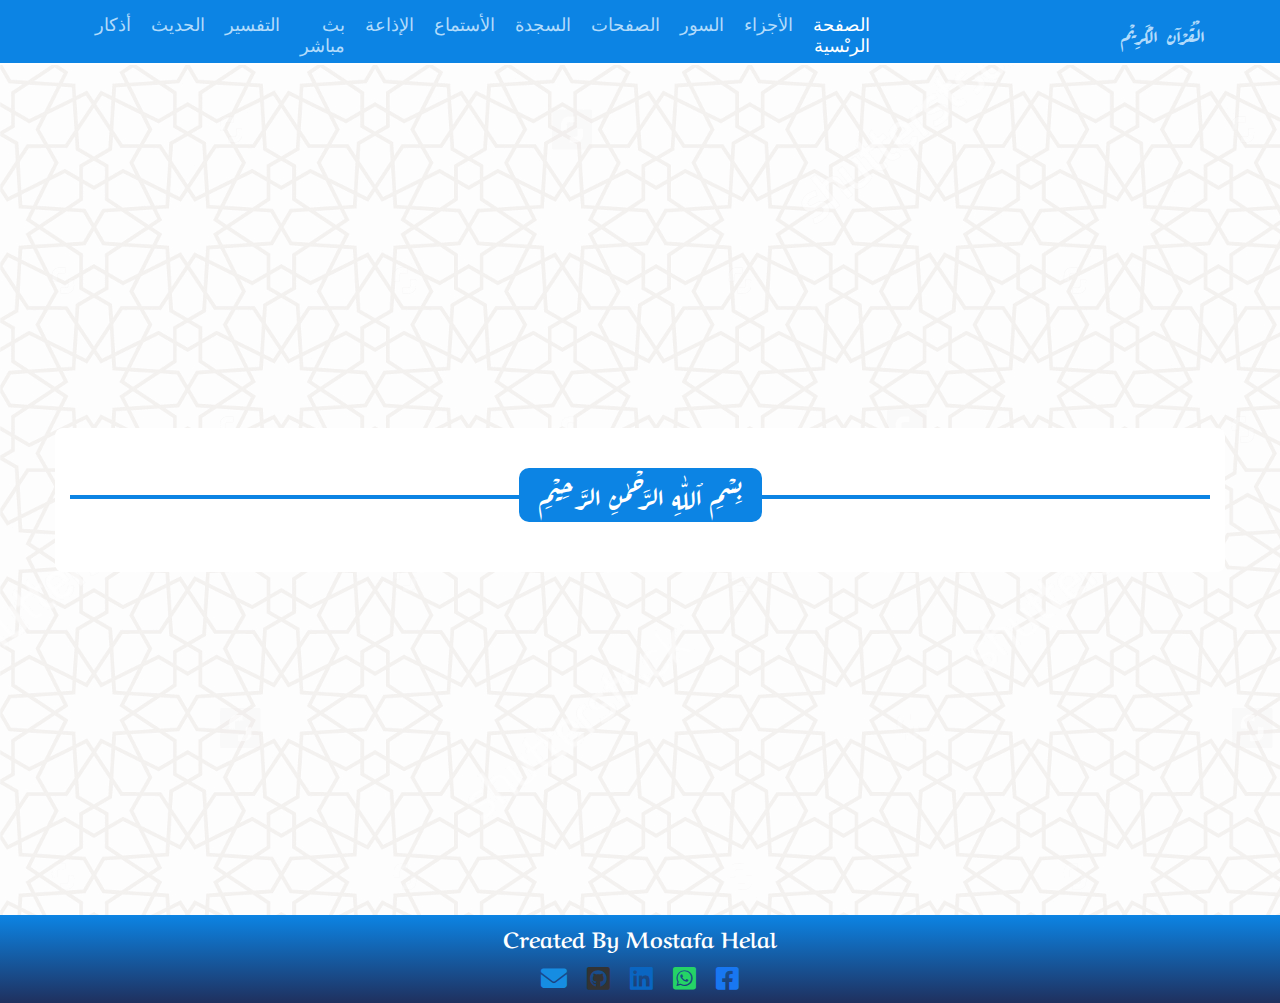
<file: index.html>
<!DOCTYPE html>
<html lang="en" dir="rtl">
<head>
    <meta charset="UTF-8">
    <meta name="viewport" content="width=device-width, initial-scale=1.0">
    <title>Islamic Website</title>
    <link rel="icon" href="Images/faviconLogo.jpg">
    <!-- Render all Elemnets -->
    <link rel="stylesheet" href="CSS/normalize.css">
    <!-- Font Awesome File -->
    <link rel="stylesheet" href="CSS/all.min.css">
    <!-- Css File -->
    <link rel="stylesheet" href="CSS/main.css">
</head>
<body>
    <div class="header">
        <div class="container">
            <a href="#" class="heading">الْقُرْآن الْكَرِيْم</a>
            <div class="nav_links">
                <button class="toggler">
                    <span></span>
                    <span></span>
                    <span></span>
                </button>
                <ul class="links">
                    <li><a href="index.html" class="active">الصفحة الرىْسية</a></li>
                    <li><a href="juz.html">الأجزاء</a></li>
                    <li><a href="surahs.html">السور</a></li>
                    <li><a href="pages.html">الصفحات</a></li>
                    <li><a href="sajda.html">السجدة</a></li>
                    <li><a href="listening.html">الأستماع</a></li>
                    <li><a href="radios.html">الإذاعة</a></li>
                    <li><a href="live.html">بث مباشر</a></li>
                    <li><a href="tafasir.html">التفسير</a></li>
                    <li><a href="hadaith.html">الحديث</a></li>
                    <li><a href="azkar.html">أذكار</a></li>
                </ul>
            </div>
        </div>    
    </div>
    <div class="landing">
        <div class="container">
            <div class="secHeading">
                <h2 class="heading">بِسْمِ ٱللّٰهِ الرَّحْمٰنِ الرَّحِيْمِ</h2>
            </div>
        </div>
    </div>
    <div class="footer">
        <p class="owner">Created By Mostafa Helal</p>
        <div class="social-links">
            <li><a href="https://www.facebook.com/mostafa.helal.5817300"><i class="fa-brands fa-square-facebook facebook"></i></a></li>
            <li><a href="https://wa.me/+201097500559"><i class="fa-brands fa-square-whatsapp whatsapp"></i></a></li>
            <li><a href="https://www.linkedin.com/in/mostafa-helal-b5a8631b8"><i class="fa-brands fa-linkedin linkedin"></i></a></li>
            <li><a href="https://github.com/MostafaHelal-CS"><i class="fa-brands fa-square-github github"></i></a></li>
            <li><a href="https://mailto:mostafahelal435@gmail.com"><i class="fa-solid fa-envelope mail"></i></a></li>
        </div>
    </div>
    <button id="scrollToTop"><i class="fa-solid fa-up-long"></i></button>
    <!-- Main javascript file -->
    <script src="JS/main.js"></script>
</body>
</html>
</file>
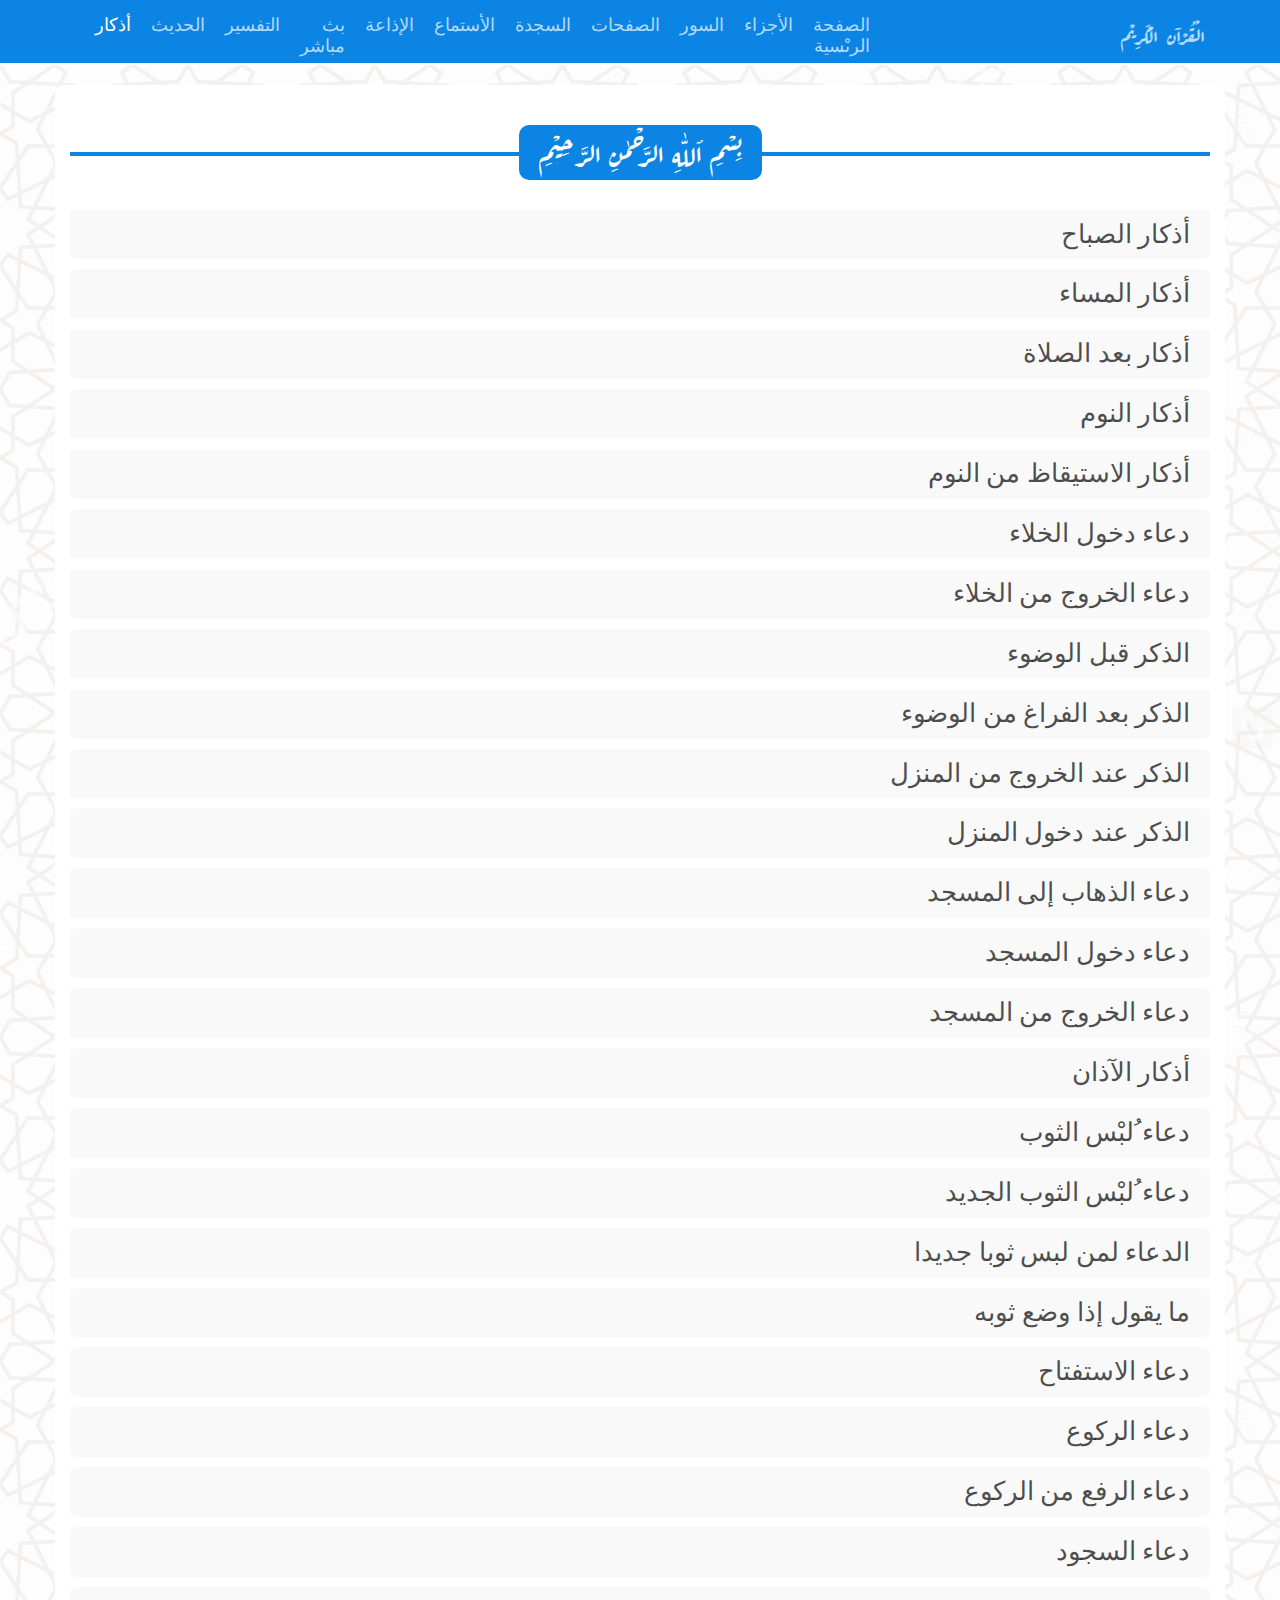
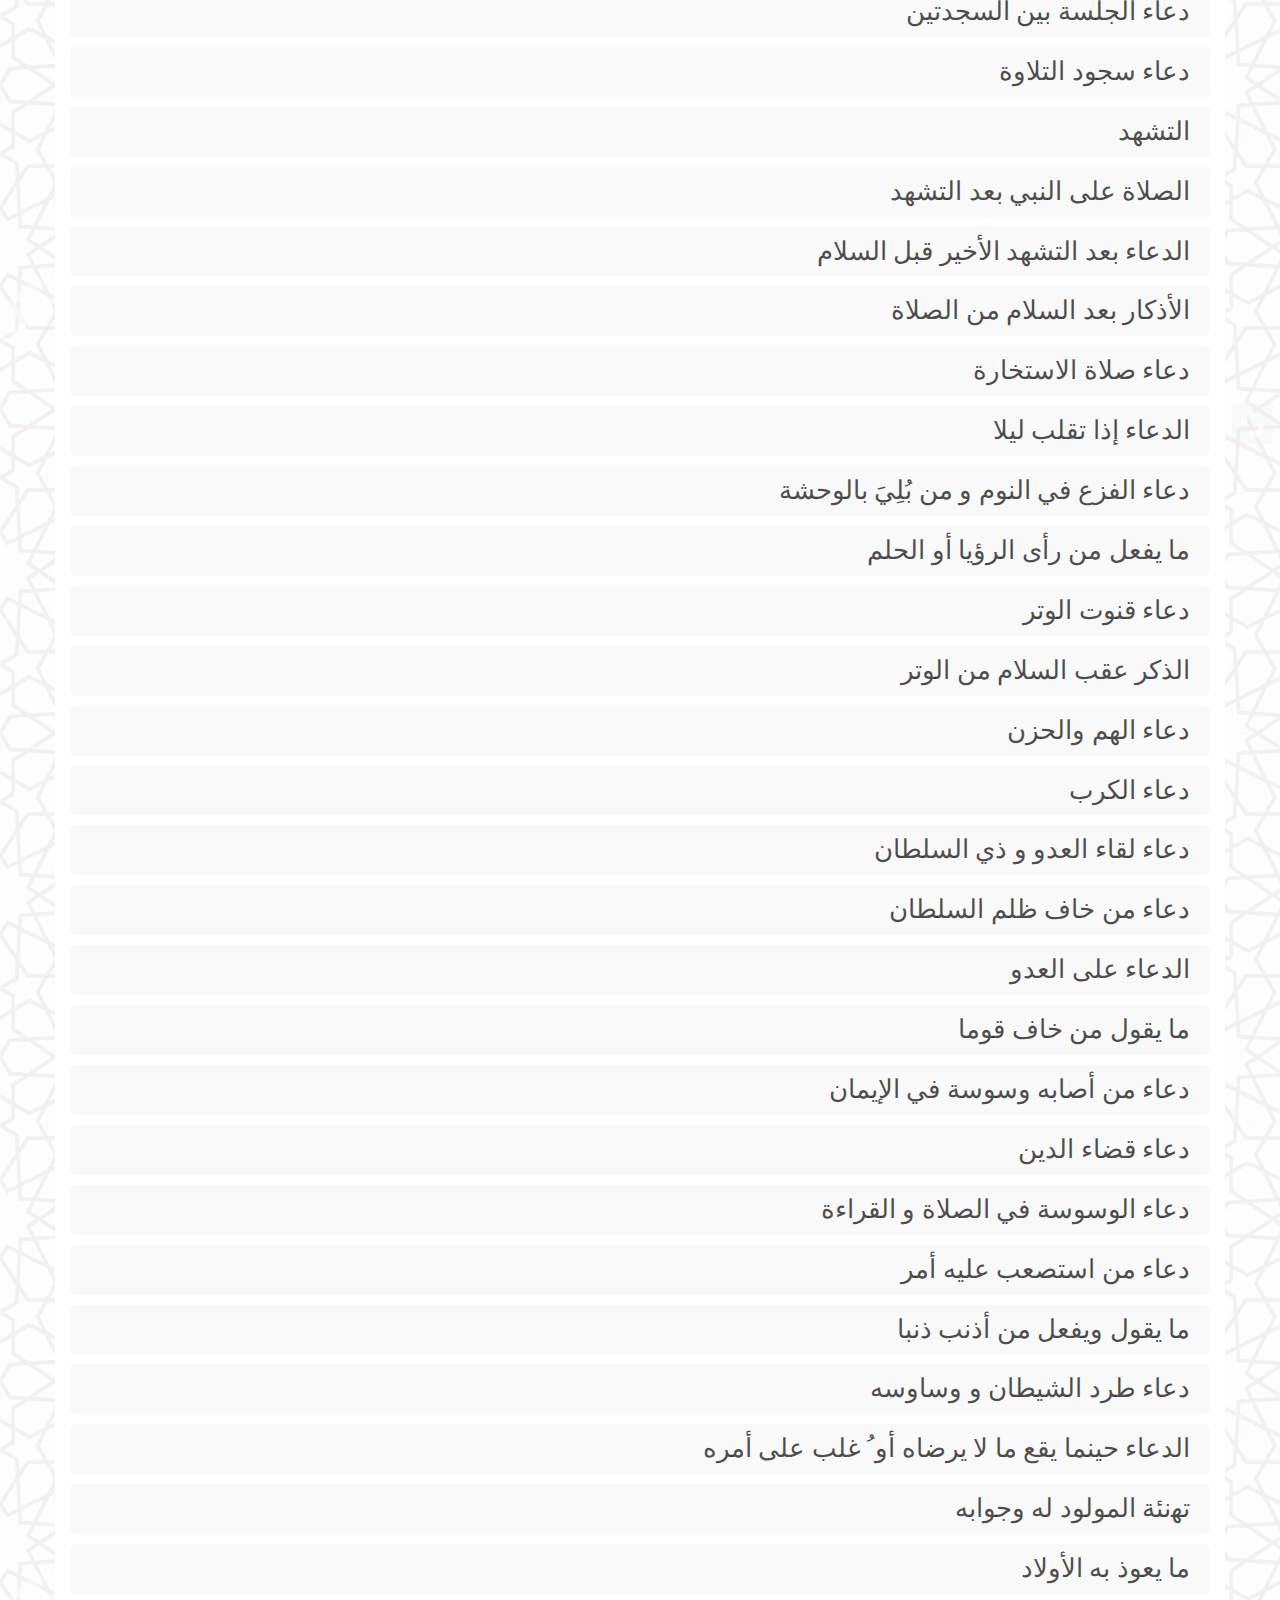
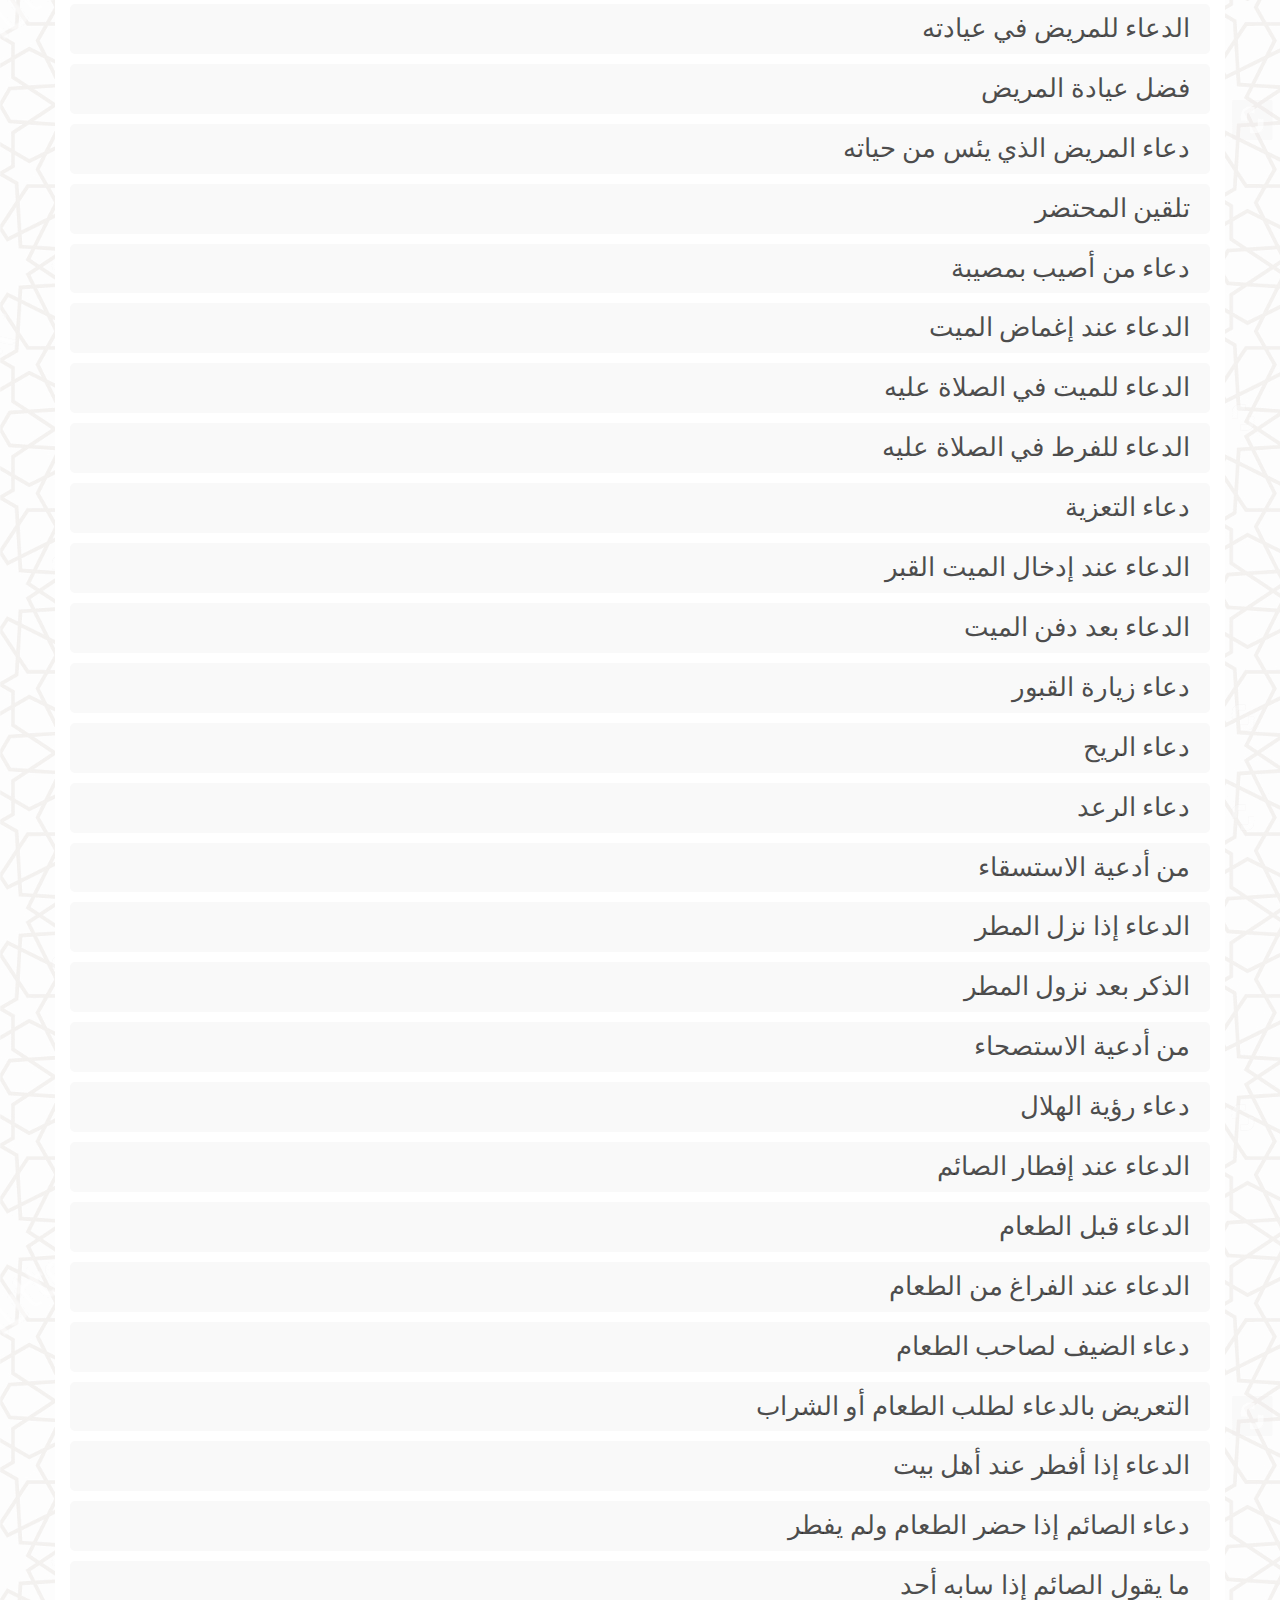
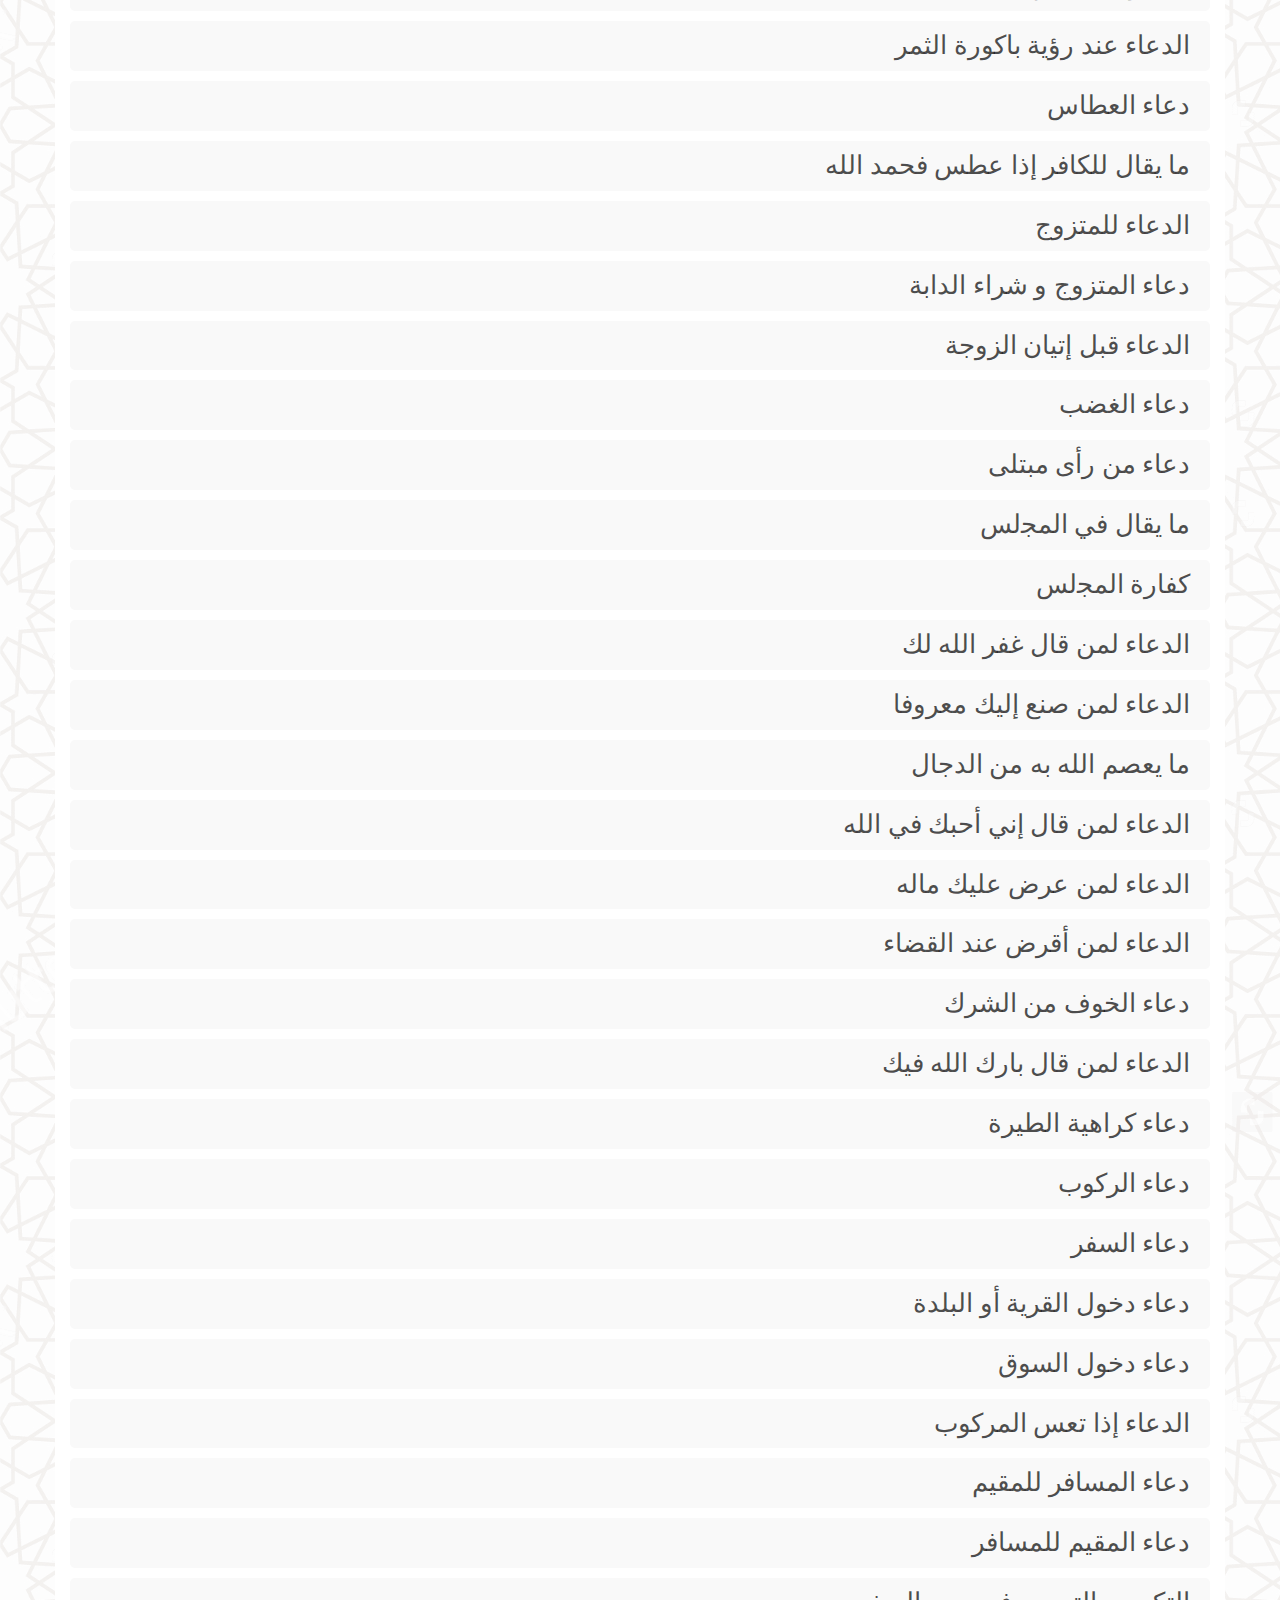
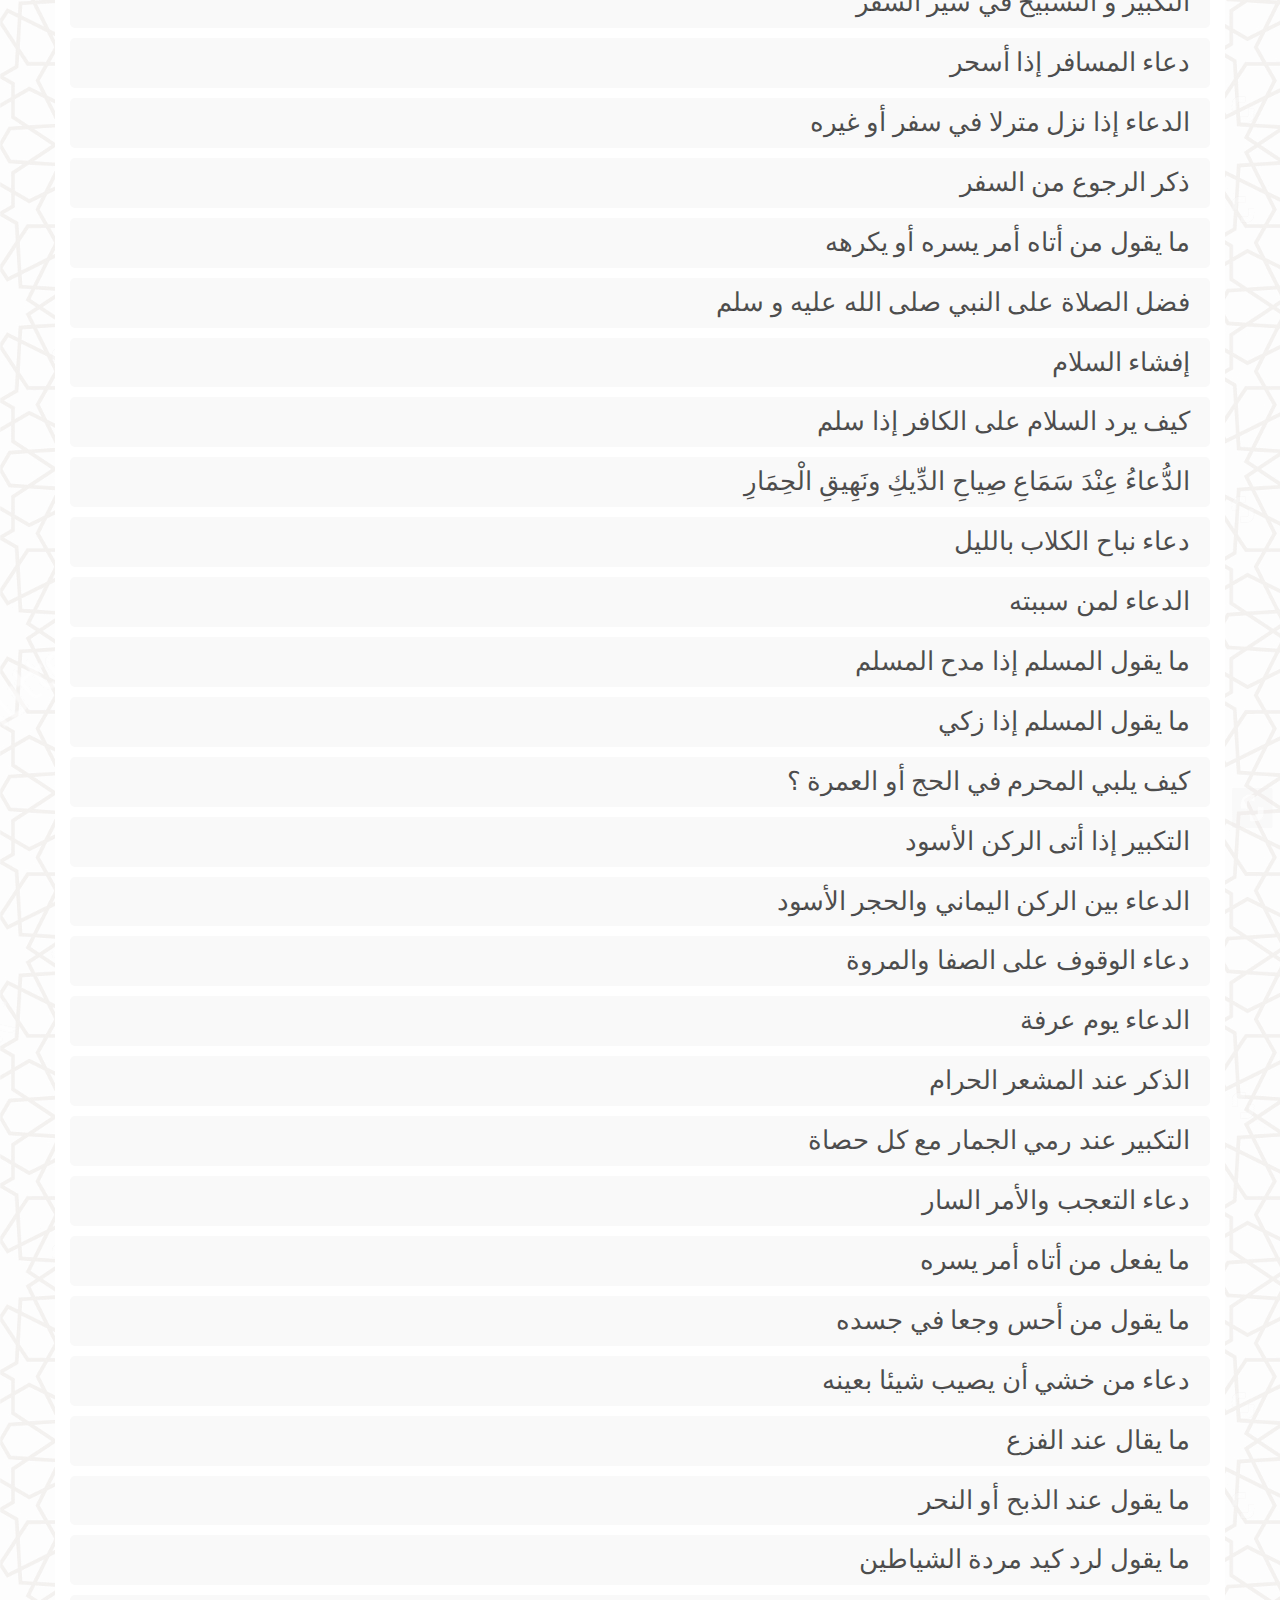
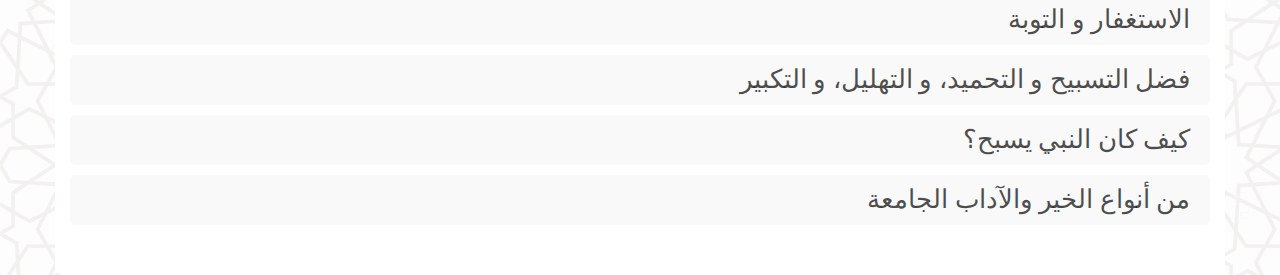
<file: azkar.html>
<!DOCTYPE html>
<html lang="en" dir="rtl">
<head>
    <meta charset="UTF-8">
    <meta name="viewport" content="width=device-width, initial-scale=1.0">
    <title>الأذكار</title>
    <link rel="icon" href="Images/faviconLogo.jpg">
    <!-- Render all Elemnets -->
    <link rel="stylesheet" href="CSS/normalize.css">
    <!-- Font Awesome File -->
    <link rel="stylesheet" href="CSS/all.min.css">
    <!-- Css File -->
    <link rel="stylesheet" href="CSS/main.css">
</head>
<body>
    <div class="header">
        <div class="container">
            <a href="#" class="heading">الْقُرْآن الْكَرِيْم</a>
            <div class="nav_links">
                <button class="toggler">
                    <span></span>
                    <span></span>
                    <span></span>
                </button>
                <ul class="links">
                    <li><a href="index.html">الصفحة الرىْسية</a></li>
                    <li><a href="juz.html">الأجزاء</a></li>
                    <li><a href="surahs.html">السور</a></li>
                    <li><a href="pages.html">الصفحات</a></li>
                    <li><a href="sajda.html">السجدة</a></li>
                    <li><a href="listening.html">الأستماع</a></li>
                    <li><a href="radios.html">الإذاعة</a></li>
                    <li><a href="live.html">بث مباشر</a></li>
                    <li><a href="tafasir.html">التفسير</a></li>
                    <li><a href="hadaith.html">الحديث</a></li>
                    <li><a href="azkar.html" class="active">أذكار</a></li>
                </ul>
            </div>
        </div>    
    </div>
    <div class="landing">
        <div class="container">
            <div class="secHeading">
                <h2 class="heading">بِسْمِ ٱللّٰهِ الرَّحْمٰنِ الرَّحِيْمِ</h2>
            </div>
            <div class="azkar"></div>
        </div>
    </div>
    <button id="scrollToTop"><i class="fa-solid fa-up-long"></i></button>
    <!-- azkar js file -->
    <script src="JS/azkar.js"></script>
    <!-- Main javascript file -->
    <script src="JS/main.js"></script>
</body>
</html>
</file>
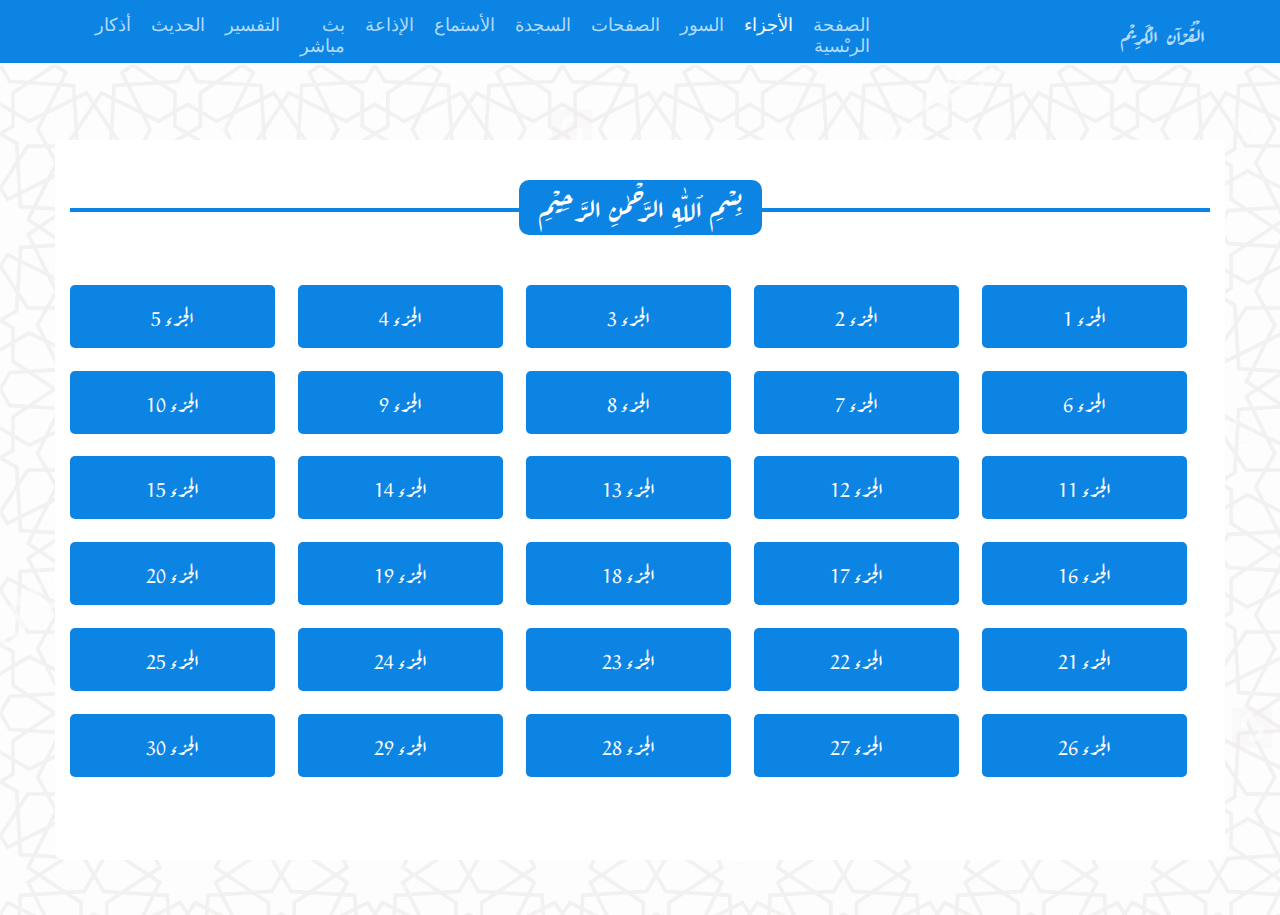
<file: juz.html>
<!DOCTYPE html>
<html lang="en" dir="rtl">
<head>
    <meta charset="UTF-8">
    <meta name="viewport" content="width=device-width, initial-scale=1.0">
    <meta http-equiv="Content-Security-Policy" content="upgrade-insecure-requests">
    <title>أجزاء القرآن الكريم</title>
    <link rel="icon" href="Images/faviconLogo.jpg">
    <!-- Render all Elemnets -->
    <link rel="stylesheet" href="CSS/normalize.css">
    <!-- Font Awesome File -->
    <link rel="stylesheet" href="CSS/all.min.css">
    <!-- Css File -->
    <link rel="stylesheet" href="CSS/main.css">
</head>
<body>
    <div class="header">
        <div class="container">
            <a href="#" class="heading">الْقُرْآن الْكَرِيْم</a>
            <div class="nav_links">
                <button class="toggler">
                    <span></span>
                    <span></span>
                    <span></span>
                </button>
                <ul class="links">
                    <li><a href="index.html">الصفحة الرىْسية</a></li>
                    <li><a href="juz.html" class="active">الأجزاء</a></li>
                    <li><a href="surahs.html">السور</a></li>
                    <li><a href="pages.html">الصفحات</a></li>
                    <li><a href="sajda.html">السجدة</a></li>
                    <li><a href="listening.html">الأستماع</a></li>
                    <li><a href="radios.html">الإذاعة</a></li>
                    <li><a href="live.html">بث مباشر</a></li>
                    <li><a href="tafasir.html">التفسير</a></li>
                    <li><a href="hadaith.html">الحديث</a></li>
                    <li><a href="azkar.html">أذكار</a></li>
                </ul>
            </div>
        </div>    
    </div>
    <div class="landing">
        <div class="container">
            <div class="secHeading">
                <h2 class="heading">بِسْمِ ٱللّٰهِ الرَّحْمٰنِ الرَّحِيْمِ</h2>
            </div>
            <div class="allquranParts"></div>
            <div class="juzContent"></div>
        </div>
    </div>
    <button id="scrollToTop"><i class="fa-solid fa-up-long"></i></button>
    <!-- juz.js file -->
    <script src="JS/juz.js"></script>
    <!-- Main javascript file -->
    <script src="JS/main.js"></script>
</body>
</html>
</file>
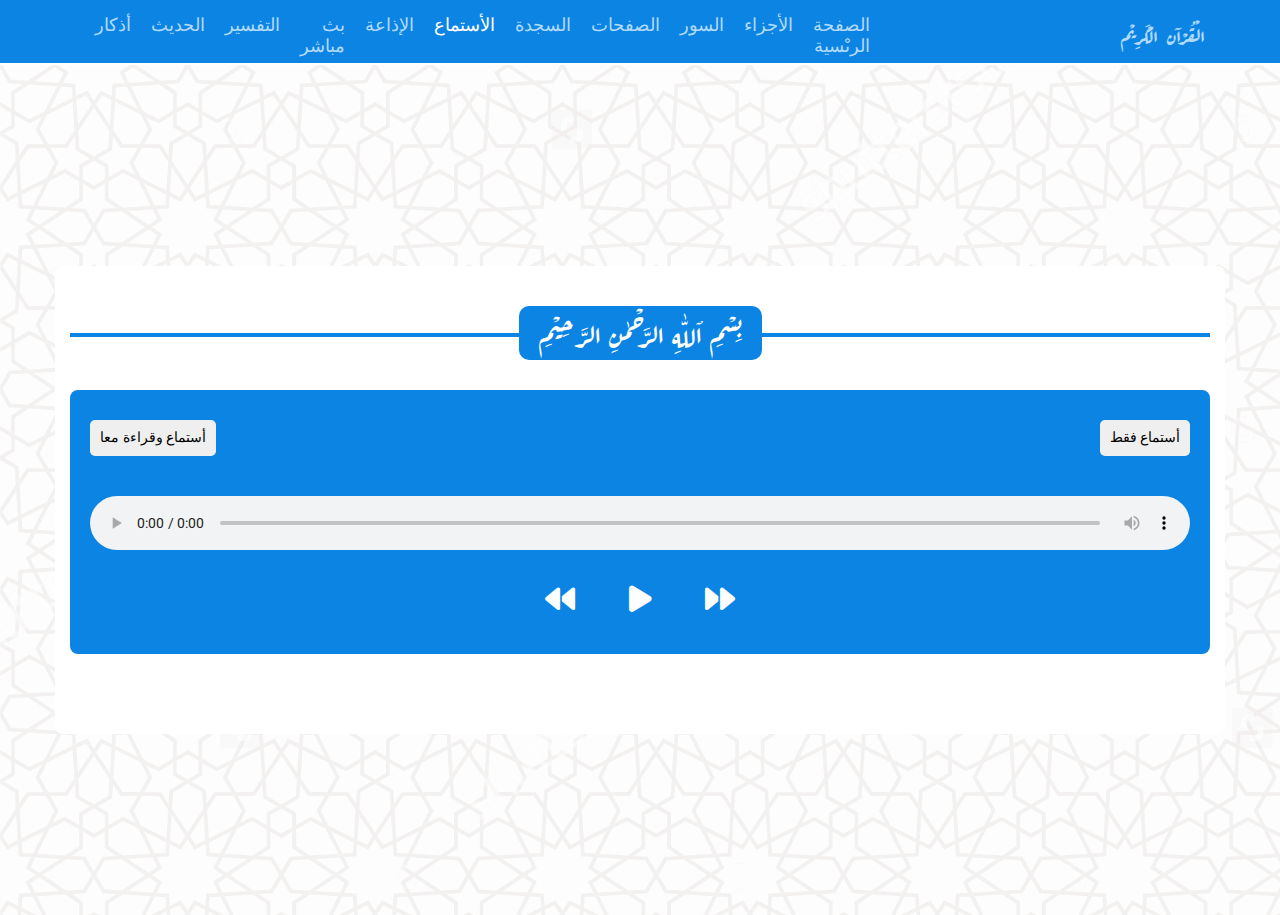
<file: listening.html>
<!DOCTYPE html>
<html lang="en" dir="rtl">
<head>
    <meta charset="UTF-8">
    <meta name="viewport" content="width=device-width, initial-scale=1.0">
    <title>أستماع القرآن الكريم</title>
    <link rel="icon" href="Images/faviconLogo.jpg">
    <!-- Render all Elemnets -->
    <link rel="stylesheet" href="CSS/normalize.css">
    <!-- Font Awesome File -->
    <link rel="stylesheet" href="CSS/all.min.css">
    <!-- Css File -->
    <link rel="stylesheet" href="CSS/main.css">
</head>
<body>
    <div class="header">
        <div class="container">
            <a href="#" class="heading">الْقُرْآن الْكَرِيْم</a>
            <div class="nav_links">
                <button class="toggler">
                    <span></span>
                    <span></span>
                    <span></span>
                </button>
                <ul class="links">
                    <li><a href="index.html" >الصفحة الرىْسية</a></li>
                    <li><a href="juz.html">الأجزاء</a></li>
                    <li><a href="surahs.html">السور</a></li>
                    <li><a href="pages.html">الصفحات</a></li>
                    <li><a href="sajda.html">السجدة</a></li>
                    <li><a href="listening.html" class="active">الأستماع</a></li>
                    <li><a href="radios.html">الإذاعة</a></li>
                    <li><a href="live.html">بث مباشر</a></li>
                    <li><a href="tafasir.html">التفسير</a></li>
                    <li><a href="hadaith.html">الحديث</a></li>
                    <li><a href="azkar.html">أذكار</a></li>
                </ul>
            </div>
        </div>    
    </div>
    <div class="landing">
        <div class="container">
            <div class="secHeading">
                <h2 class="heading">بِسْمِ ٱللّٰهِ الرَّحْمٰنِ الرَّحِيْمِ</h2>
            </div>
            <div class="surahsAudioContainer">
                <div class="ayaControl">
                    <div class="selectListeningMode">
                        <button class="listeningOnly">أستماع فقط</button>
                        <button class="listeningWithRead">أستماع وقراءة معا</button>
                    </div>
                    <div class="ayaha"></div>
                    <audio src="" controls autoplay class="audioControl" preload="auto"></audio>
                    <div class="controlBtns">
                        <button id="next"><i class="fa-solid fa-forward"></i></button>
                        <button id="play"><i class="fa-solid fa-play"></i></button>
                        <button id="prev"><i class="fa-solid fa-backward"></i></button>
                    </div>
                </div>
                <div class="allSurahsContent"></div>
            </div>
        </div>
    </div>
    <button id="scrollToTop"><i class="fa-solid fa-up-long"></i></button>
    <!-- listening js file -->
    <script src="JS/listening.js"></script>
    <!-- Main javascript file -->
    <script src="JS/main.js"></script>
</body>
</html>
</file>
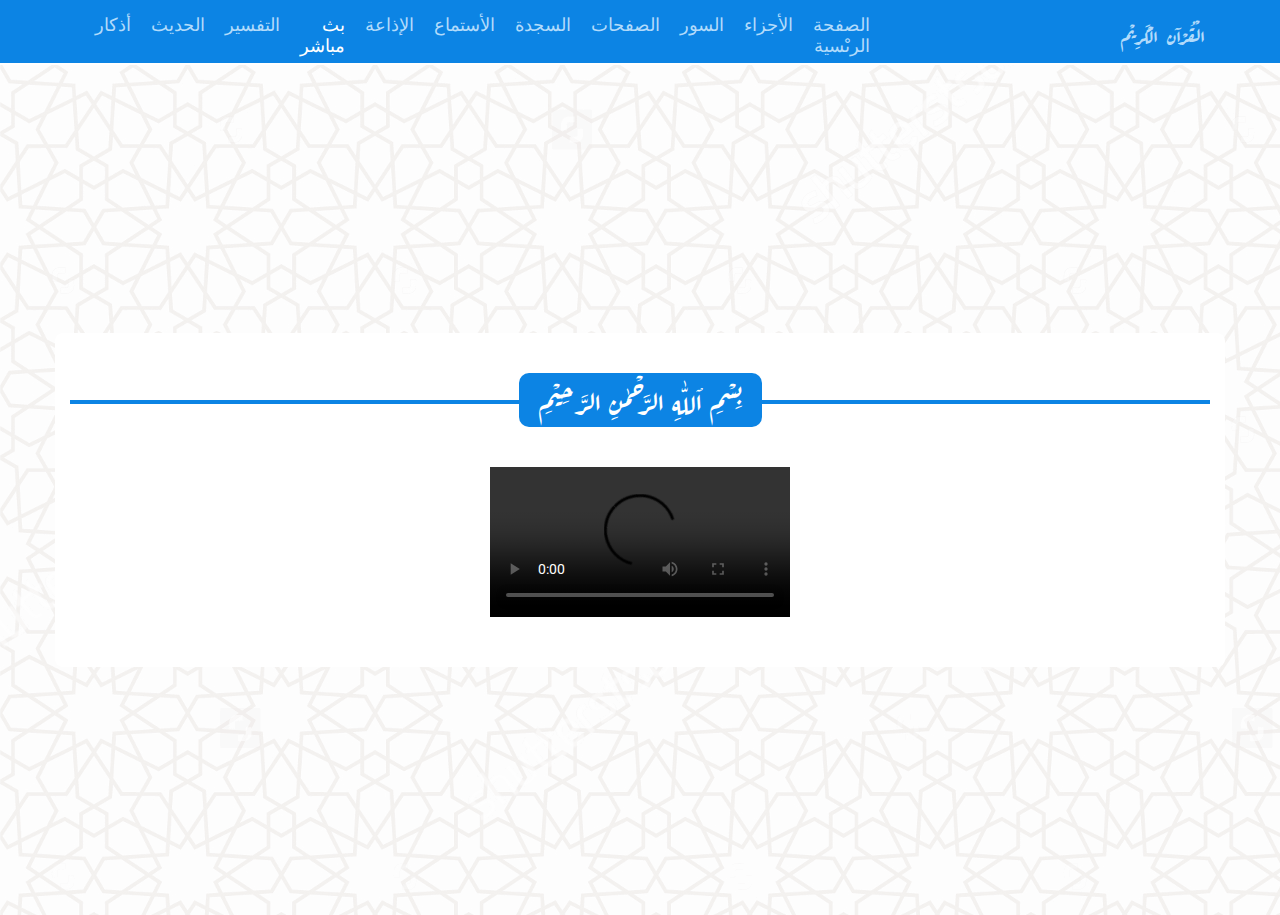
<file: live.html>
<!DOCTYPE html>
<html lang="en" dir="rtl">
<head>
    <meta charset="UTF-8">
    <meta name="viewport" content="width=device-width, initial-scale=1.0">
    <title>ٌقرآن بث مباشر</title>
    <link rel="icon" href="Images/faviconLogo.jpg">
    <!-- Render all Elemnets -->
    <link rel="stylesheet" href="CSS/normalize.css">
    <!-- Font Awesome File -->
    <link rel="stylesheet" href="CSS/all.min.css">
    <!-- Css File -->
    <link rel="stylesheet" href="CSS/main.css">
    <!-- File the convert M3U8 live extintion to mp4 -->
    <link href="https://vjs.zencdn.net/7.2.3/video-js.css" rel="stylesheet">
</head>
<body>
    <div class="header">
        <div class="container">
            <a href="#" class="heading">الْقُرْآن الْكَرِيْم</a>
            <div class="nav_links">
                <button class="toggler">
                    <span></span>
                    <span></span>
                    <span></span>
                </button>
                <ul class="links">
                    <li><a href="index.html" >الصفحة الرىْسية</a></li>
                    <li><a href="juz.html">الأجزاء</a></li>
                    <li><a href="surahs.html">السور</a></li>
                    <li><a href="pages.html">الصفحات</a></li>
                    <li><a href="sajda.html">السجدة</a></li>
                    <li><a href="listening.html">الأستماع</a></li>
                    <li><a href="radios.html">الإذاعة</a></li>
                    <li><a href="live.html" class="active">بث مباشر</a></li>
                    <li><a href="tafasir.html">التفسير</a></li>
                    <li><a href="hadaith.html">الحديث</a></li>
                    <li><a href="azkar.html">أذكار</a></li>
                </ul>
            </div>
        </div>    
    </div>
    <div class="landing">
        <div class="container">
            <div class="secHeading">
                <h2 class="heading">بِسْمِ ٱللّٰهِ الرَّحْمٰنِ الرَّحِيْمِ</h2>
            </div>
            <div class="live">
                <video id='hls-example'  class="video-js vjs-default-skin" controls preload="auto">
                    <source type="application/x-mpegURL" src="https://win.holol.com/live/quran/playlist.m3u8">
                </video>
            </div>
        </div>
    </div>
    <button id="scrollToTop"><i class="fa-solid fa-up-long"></i></button>
    <!-- File the convert M3U8 live extintion to mp4 -->
    <script src="https://vjs.zencdn.net/7.2.3/video.js"></script>
    <!-- live js file -->
    <script src="JS/live.js"></script>
    <!-- Main javascript file -->
    <script src="JS/main.js"></script>
</body>
</html>
</file>
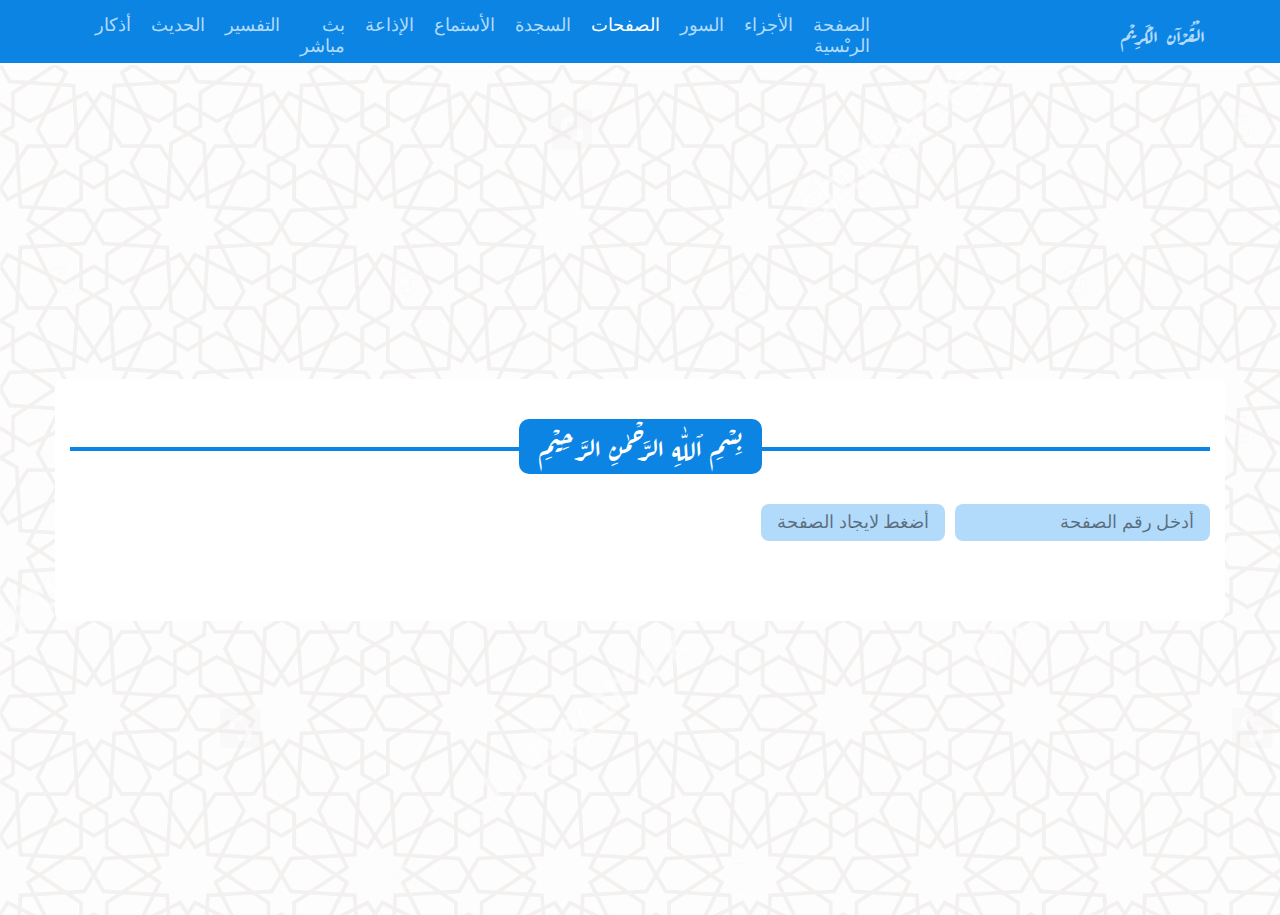
<file: pages.html>
<!DOCTYPE html>
<html lang="en" dir="rtl">
<head>
    <meta charset="UTF-8">
    <meta name="viewport" content="width=device-width, initial-scale=1.0">
    <meta http-equiv="Content-Security-Policy" content="upgrade-insecure-requests">
    <title>القران الكريم بالصفحات</title>
    <link rel="icon" href="Images/faviconLogo.jpg">
    <!-- Render all Elemnets -->
    <link rel="stylesheet" href="CSS/normalize.css">
    <!-- Font Awesome File -->
    <link rel="stylesheet" href="CSS/all.min.css">
    <!-- Css File -->
    <link rel="stylesheet" href="CSS/main.css">
</head>
<body>
    <div class="header">
        <div class="container">
            <a href="#" class="heading">الْقُرْآن الْكَرِيْم</a>
            <div class="nav_links">
                <button class="toggler">
                    <span></span>
                    <span></span>
                    <span></span>
                </button>
                <ul class="links">
                    <li><a href="index.html">الصفحة الرىْسية</a></li>
                    <li><a href="juz.html">الأجزاء</a></li>
                    <li><a href="surahs.html">السور</a></li>
                    <li><a href="pages.html" class="active">الصفحات</a></li>
                    <li><a href="sajda.html">السجدة</a></li>
                    <li><a href="listening.html">الأستماع</a></li>
                    <li><a href="radios.html">الإذاعة</a></li>
                    <li><a href="live.html">بث مباشر</a></li>
                    <li><a href="tafasir.html">التفسير</a></li>
                    <li><a href="hadaith.html">الحديث</a></li>
                    <li><a href="azkar.html">أذكار</a></li>
                </ul>
            </div>
        </div>    
    </div>
    <div class="landing">
        <div class="container">
            <div class="secHeading">
                <h2 class="heading">بِسْمِ ٱللّٰهِ الرَّحْمٰنِ الرَّحِيْمِ</h2>
            </div>
            <div class="pages"></div>
        </div>
    </div>
    <button id="scrollToTop"><i class="fa-solid fa-up-long"></i></button>
    <!-- Pages js file -->
    <script src="JS/pages.js"></script>
    <!-- Main javascript file -->
    <script src="JS/main.js"></script>
</body>
</html>
</file>
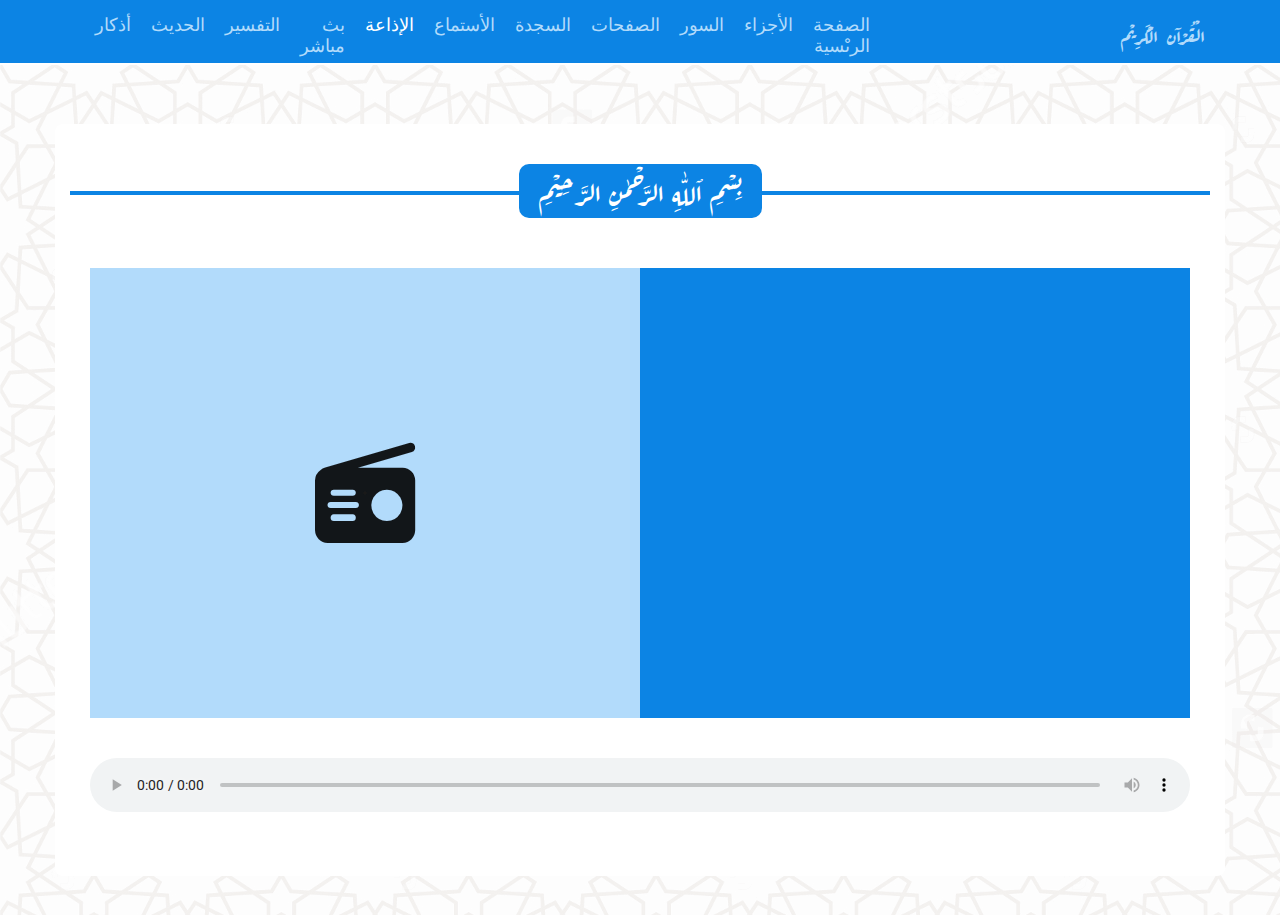
<file: radios.html>
<!DOCTYPE html>
<html lang="en" dir="rtl">
<head>
    <meta charset="UTF-8">
    <meta name="viewport" content="width=device-width, initial-scale=1.0">
    <title>أستماع الأذاعة القرآنالكريم</title>
    <link rel="icon" href="Images/faviconLogo.jpg">
    <!-- Render all Elemnets -->
    <link rel="stylesheet" href="CSS/normalize.css">
    <!-- Font Awesome File -->
    <link rel="stylesheet" href="CSS/all.min.css">
    <!-- Css File -->
    <link rel="stylesheet" href="CSS/main.css">
</head>
<body>
    <div class="header">
        <div class="container">
            <a href="#" class="heading">الْقُرْآن الْكَرِيْم</a>
            <div class="nav_links">
                <button class="toggler">
                    <span></span>
                    <span></span>
                    <span></span>
                </button>
                <ul class="links">
                    <li><a href="index.html">الصفحة الرىْسية</a></li>
                    <li><a href="juz.html">الأجزاء</a></li>
                    <li><a href="surahs.html">السور</a></li>
                    <li><a href="pages.html">الصفحات</a></li>
                    <li><a href="sajda.html">السجدة</a></li>
                    <li><a href="listening.html">الأستماع</a></li>
                    <li><a href="radios.html" class="active">الإذاعة</a></li>
                    <li><a href="live.html">بث مباشر</a></li>
                    <li><a href="tafasir.html">التفسير</a></li>
                    <li><a href="hadaith.html">الحديث</a></li>
                    <li><a href="azkar.html">أذكار</a></li>
                </ul>
            </div>
        </div>    
    </div>
    <div class="landing">
        <div class="container">
            <div class="secHeading">
                <h2 class="heading">بِسْمِ ٱللّٰهِ الرَّحْمٰنِ الرَّحِيْمِ</h2>
            </div>
            <div class="radios">
                <div class="radioContainer">
                    <div class="qaree">
                    
                    </div>
                    <div class="radioIcon">
                        <i class="fa-solid fa-radio radio"></i>
                    </div>
                </div>
                <div class="radioControl">
                    <audio src="" autoplay controls preload="auto"></audio>
                </div>
            </div>
        </div>
    </div>
    <button id="scrollToTop"><i class="fa-solid fa-up-long"></i></button>
    <!-- Radio js file -->
    <script src="JS/radios.js"></script>
    <!-- Main javascript file -->
    <script src="JS/main.js"></script>
</body>
</html>
</file>
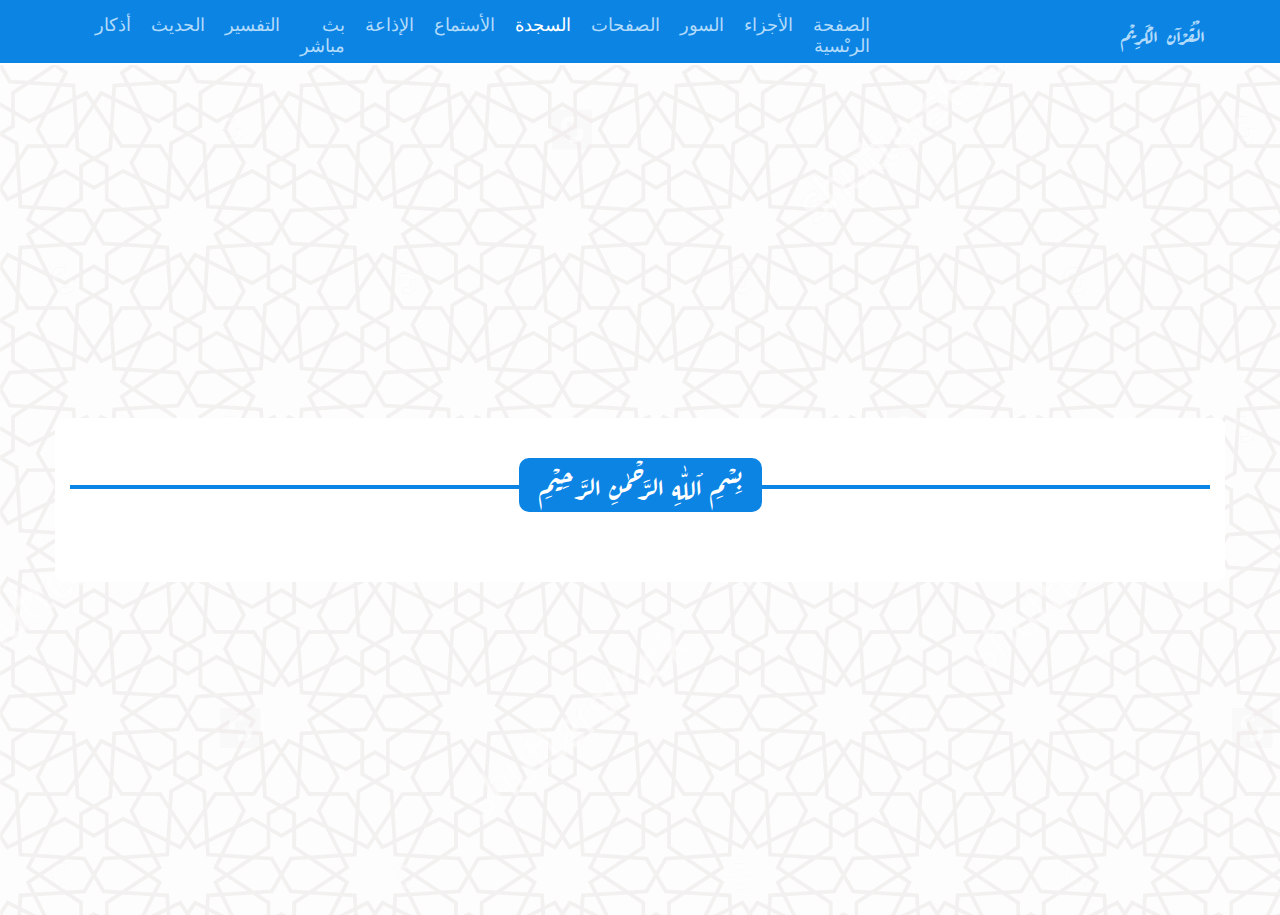
<file: sajda.html>
<!DOCTYPE html>
<html lang="en" dir="rtl">
<head>
    <meta charset="UTF-8">
    <meta name="viewport" content="width=device-width, initial-scale=1.0">
    <meta http-equiv="Content-Security-Policy" content="upgrade-insecure-requests">
    <title>السجدات في القرآن الكريم</title>
    <link rel="icon" href="Images/faviconLogo.jpg">
    <!-- Render all Elemnets -->
    <link rel="stylesheet" href="CSS/normalize.css">
    <!-- Font Awesome File -->
    <link rel="stylesheet" href="CSS/all.min.css">
    <!-- Css File -->
    <link rel="stylesheet" href="CSS/main.css">
</head>
<body>
    <div class="header">
        <div class="container">
            <a href="#" class="heading">الْقُرْآن الْكَرِيْم</a>
            <div class="nav_links">
                <button class="toggler">
                    <span></span>
                    <span></span>
                    <span></span>
                </button>
                <ul class="links">
                    <li><a href="index.html" >الصفحة الرىْسية</a></li>
                    <li><a href="juz.html">الأجزاء</a></li>
                    <li><a href="surahs.html">السور</a></li>
                    <li><a href="pages.html">الصفحات</a></li>
                    <li><a href="sajda.html" class="active">السجدة</a></li>
                    <li><a href="listening.html">الأستماع</a></li>
                    <li><a href="radios.html">الإذاعة</a></li>
                    <li><a href="live.html">بث مباشر</a></li>
                    <li><a href="tafasir.html">التفسير</a></li>
                    <li><a href="hadaith.html">الحديث</a></li>
                    <li><a href="azkar.html">أذكار</a></li>
                </ul>
            </div>
        </div>    
    </div>
    <div class="landing">
        <div class="container">
            <div class="secHeading">
                <h2 class="heading">بِسْمِ ٱللّٰهِ الرَّحْمٰنِ الرَّحِيْمِ</h2>
            </div>
            <div class="sajdaPart"></div>
        </div>
    </div>
    <button id="scrollToTop"><i class="fa-solid fa-up-long"></i></button>
    <!-- sajda js file -->
    <script src="JS/sajda.js"></script>
    <!-- Main javascript file -->
    <script src="JS/main.js"></script>
</body>
</html>
</file>
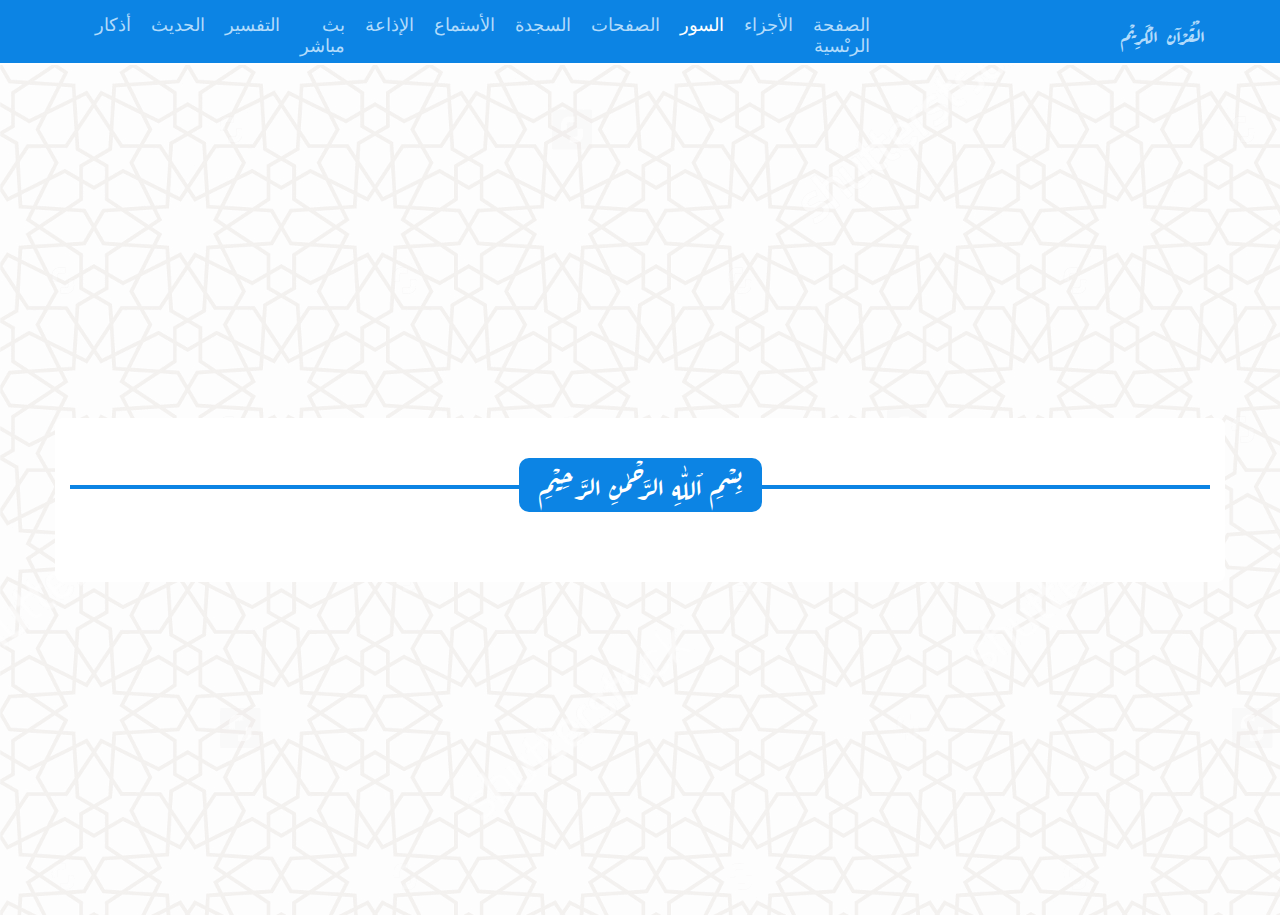
<file: surahs.html>
<!DOCTYPE html>
<html lang="en" dir="rtl">
<head>
    <meta charset="UTF-8">
    <meta name="viewport" content="width=device-width, initial-scale=1.0">
    <meta http-equiv="Content-Security-Policy" content="upgrade-insecure-requests">
    <title>سور القرآن الكريم</title>
    <link rel="icon" href="Images/faviconLogo.jpg">
    <!-- Render all Elemnets -->
    <link rel="stylesheet" href="CSS/normalize.css">
    <!-- Font Awesome File -->
    <link rel="stylesheet" href="CSS/all.min.css">
    <!-- Css File -->
    <link rel="stylesheet" href="CSS/main.css">
</head>
<body>
    <div class="header">
        <div class="container">
            <a href="#" class="heading">الْقُرْآن الْكَرِيْم</a>
            <div class="nav_links">
                <button class="toggler">
                    <span></span>
                    <span></span>
                    <span></span>
                </button>
                <ul class="links">
                    <li><a href="index.html">الصفحة الرىْسية</a></li>
                    <li><a href="juz.html">الأجزاء</a></li>
                    <li><a href="surahs.html" class="active">السور</a></li>
                    <li><a href="pages.html">الصفحات</a></li>
                    <li><a href="sajda.html">السجدة</a></li>
                    <li><a href="listening.html">الأستماع</a></li>
                    <li><a href="radios.html">الإذاعة</a></li>
                    <li><a href="live.html">بث مباشر</a></li>
                    <li><a href="tafasir.html">التفسير</a></li>
                    <li><a href="hadaith.html">الحديث</a></li>
                    <li><a href="azkar.html">أذكار</a></li>
                </ul>
            </div>
        </div>    
    </div>
    <div class="landing">
        <div class="container">
            <div class="secHeading">
                <h2 class="heading">بِسْمِ ٱللّٰهِ الرَّحْمٰنِ الرَّحِيْمِ</h2>
            </div>
            <div class="surahs"></div>
            <div class="surahContent"></div>
        </div>
    </div>
    <button id="scrollToTop"><i class="fa-solid fa-up-long"></i></button>
    <!-- Surahs javascript file -->
    <script src="JS/surahs.js"></script>
    <!-- Main javascript file -->
    <script src="JS/main.js"></script>
</body>
</html>
</file>
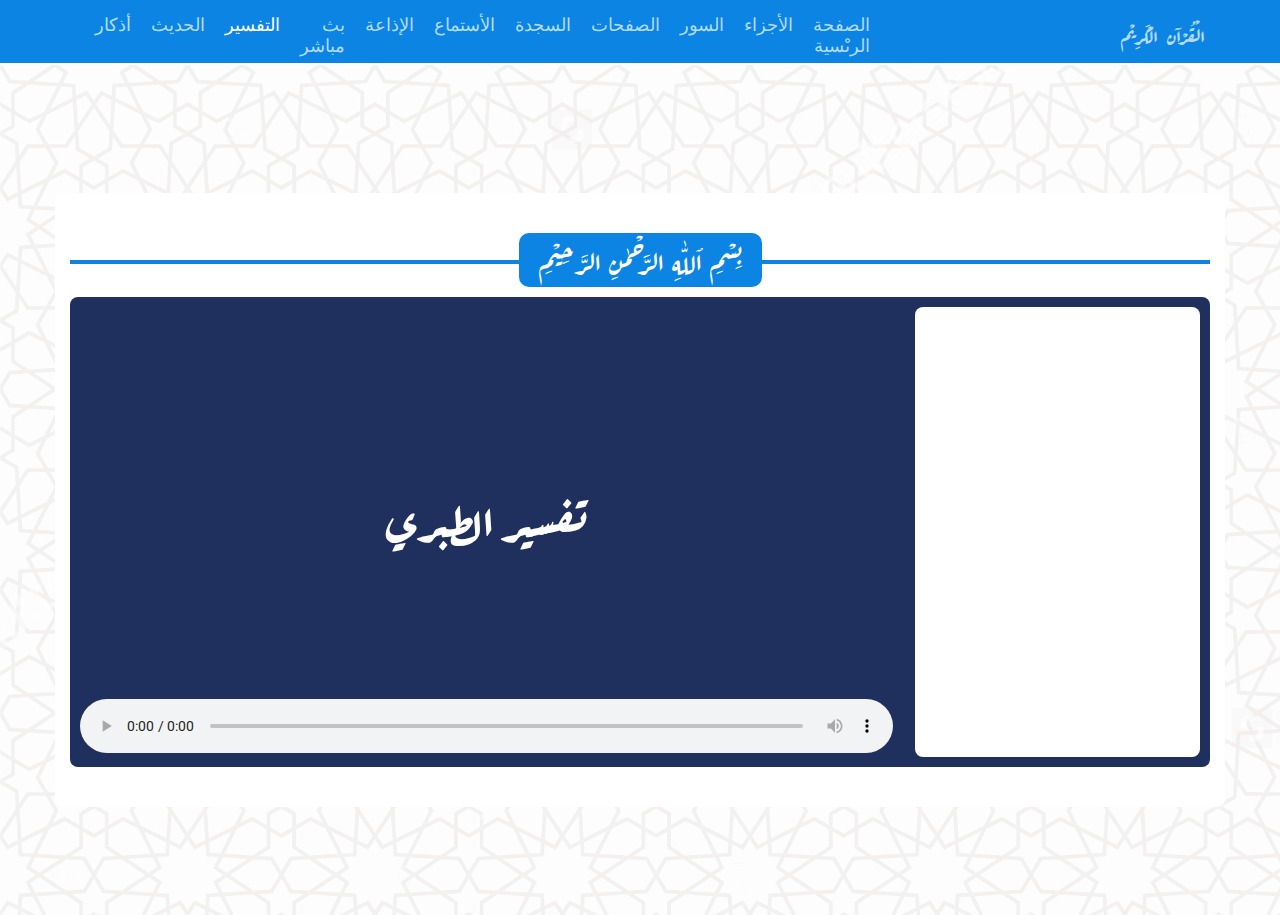
<file: tafasir.html>
<!DOCTYPE html>
<html lang="en" dir="rtl">
<head>
    <meta charset="UTF-8">
    <meta name="viewport" content="width=device-width, initial-scale=1.0">
    <title>تفسير القرآن الكريم</title>
    <link rel="icon" href="Images/faviconLogo.jpg">
    <!-- Render all Elemnets -->
    <link rel="stylesheet" href="CSS/normalize.css">
    <!-- Font Awesome File -->
    <link rel="stylesheet" href="CSS/all.min.css">
    <!-- Css File -->
    <link rel="stylesheet" href="CSS/main.css">
</head>
<body>
    <div class="header">
        <div class="container">
            <a href="#" class="heading">الْقُرْآن الْكَرِيْم</a>
            <div class="nav_links">
                <button class="toggler">
                    <span></span>
                    <span></span>
                    <span></span>
                </button>
                <ul class="links">
                    <li><a href="index.html" >الصفحة الرىْسية</a></li>
                    <li><a href="juz.html">الأجزاء</a></li>
                    <li><a href="surahs.html">السور</a></li>
                    <li><a href="pages.html">الصفحات</a></li>
                    <li><a href="sajda.html">السجدة</a></li>
                    <li><a href="listening.html">الأستماع</a></li>
                    <li><a href="radios.html">الإذاعة</a></li>
                    <li><a href="live.html">بث مباشر</a></li>
                    <li><a href="tafasir.html" class="active">التفسير</a></li>
                    <li><a href="hadaith.html">الحديث</a></li>
                    <li><a href="azkar.html">أذكار</a></li>
                </ul>
            </div>
        </div>    
    </div>
    <div class="landing">
        <div class="container">
            <div class="secHeading">
                <h2 class="heading">بِسْمِ ٱللّٰهِ الرَّحْمٰنِ الرَّحِيْمِ</h2>
            </div>
            <div class="tafasir">
                <div class="surahsTafasir"></div>
                <div class="tafasirAudio">
                    <h2 class="tafasirHeading">تفسير الطبري</h2>
                    <audio src="" controls preload="auto" autoplay></audio>
                </div>
            </div>
        </div>
    </div>
    <button id="scrollToTop"><i class="fa-solid fa-up-long"></i></button>
    <!-- tafasir js file -->
    <script src="JS/tafasir.js"></script>
    <!-- Main javascript file -->
    <script src="JS/main.js"></script>
</body>
</html>
</file>
<file: CSS/main.css>
@import url("https://fonts.googleapis.com/css2?family=Aref+Ruqaa:wght@400;700&family=Clicker+Script&family=Great+Vibes&family=Noto+Nastaliq+Urdu:wght@400;700&family=Open+Sans:wght@300;400;500;600;700;800&family=Outfit:wght@100;200;300;400;700&family=Poppins:wght@100;200;300;400;500;600;700;800;900&family=Roboto:wght@100;300;400;500;700;900&family=Sacramento&family=Spectral:ital,wght@0,300;1,200;1,300&family=Tangerine:wght@400;700&family=Work+Sans:wght@100;200;300;400;500;600;700;800;900&display=swap");
* {
  padding: 0;
  margin: 0;
  box-sizing: border-box;
}

::-webkit-scrollbar {
  width: 10px;
}

::-webkit-scrollbar-thumb {
  background-color: #b2dbfb;
}

a {
  text-decoration: none;
}

.container {
  padding-left: 15px;
  padding-right: 15px;
  margin-left: auto;
  margin-right: auto;
}
@media (min-width:768px) {
  .container {
    width: 750px;
  }
}
@media (min-width:992px) {
  .container {
    width: 970px;
  }
}
@media (min-width:1200px) {
  .container {
    width: 1170px;
  }
}

#scrollToTop {
  position: fixed;
  left: 20px;
  bottom: 20px;
  background-color: #0c84e4;
  color: #fff;
  font-weight: bold;
  font-size: 18px;
  border-radius: 50%;
  line-height: 40px;
  width: 40px;
  height: 40px;
  z-index: 100;
  cursor: pointer;
  outline: none;
  border: none;
  display: none;
}

/* Start Header*/
.header {
  background-color: #0c84e4;
  max-height: 65px;
  border-bottom: 2px solid #FFF;
}
.header .container {
  -webkit-display: flex;
  -moz-display: flex;
  -o-display: flex;
  -ms-display: flex;
  display: flex;
  justify-content: space-between;
  align-items: center;
  position: relative;
  padding: 15px 20px;
}
.header .container .heading {
  color: #b2dbfb;
  font-size: 20px;
  font-weight: bold;
  word-spacing: 6px;
  transition: 0.3s ease-in-out;
  font-family: "Aref Ruqaa", serif;
  width: 30%;
}
.header .container .heading:hover {
  color: #FFF;
}
@media (max-width:768px) {
  .header .container .heading {
    font-size: 16px;
  }
}
.header .container .nav_links {
  flex: 1;
  -webkit-display: flex;
  -moz-display: flex;
  -o-display: flex;
  -ms-display: flex;
  display: flex;
  justify-content: flex-end;
  align-items: center;
}
.header .container .nav_links .toggler {
  width: 30px;
  border: none;
  outline: none;
  background-color: transparent;
  display: none;
  cursor: pointer;
}
.header .container .nav_links .toggler span {
  height: 3px;
  display: block;
  background-color: #FFF;
}
.header .container .nav_links .toggler span:not(:last-child) {
  margin-bottom: 5px;
}
@media (max-width:992px) {
  .header .container .nav_links .toggler {
    display: block;
  }
}
.header .container .nav_links .links {
  list-style: none;
  -webkit-display: flex;
  -moz-display: flex;
  -o-display: flex;
  -ms-display: flex;
  display: flex;
  justify-content: flex-end;
  width: 100%;
}
.header .container .nav_links .links li {
  list-style: none;
  display: block;
  transition: 0.3s ease-in-out;
  margin-left: 20px;
}
.header .container .nav_links .links li a {
  text-decoration: none;
  color: #b2dbfb;
  font-weight: 500;
  font-size: 18px;
  transition: 0.3s ease-in-out;
}
.header .container .nav_links .links li a:hover, .header .container .nav_links .links li a.active {
  color: #FFF;
}
@media (max-width:992px) {
  .header .container .nav_links .links {
    display: none;
  }
  .header .container .nav_links .links.openNavLinks {
    display: block;
    position: absolute;
    top: calc(100% + 1px);
    right: 0;
    z-index: 1000;
    background: #0c84e4;
    width: 100%;
    padding: 10px;
    font-family: "Aref Ruqaa", serif;
    transition: 0.3s ease-in-out;
  }
  .header .container .nav_links .links.openNavLinks li {
    margin-left: 0;
    padding: 6px;
    background-color: #1F305E;
  }
  .header .container .nav_links .links.openNavLinks li:not(:last-child) {
    margin-bottom: 5px;
  }
  .header .container .nav_links .links.openNavLinks li a {
    color: #FFF;
    padding: 0 10px;
  }
}

/* End Header*/
.landing {
  min-height: calc(100vh - 50px);
  padding-top: 20px;
  text-align: center;
  background-image: url("../Images/bg1.png");
  position: relative;
  z-index: 1;
  display: flex;
  justify-content: center;
  align-items: center;
}
.landing::before {
  content: "";
  position: absolute;
  top: 0;
  left: 0;
  width: 100%;
  height: 100%;
  background-color: rgba(255, 255, 255, 0.3);
  z-index: -1;
}
.landing .container {
  background-color: #fff;
  border-radius: 8px;
  padding-top: 40px;
  padding-bottom: 40px;
}
@media (max-width:768px) {
  .landing .container {
    width: 100%;
  }
}
.landing .container .secHeading {
  position: relative;
  z-index: 1;
  margin-bottom: 10px;
}
.landing .container .secHeading::before {
  position: absolute;
  content: "";
  top: 50%;
  right: 0;
  width: 100%;
  height: 4px;
  background-color: #0c84e4;
  z-index: -1;
}
.landing .container .secHeading .heading {
  width: -moz-fit-content;
  width: fit-content;
  margin: auto;
  color: #FFF;
  background-color: #0c84e4;
  padding: 10px 20px;
  font-weight: 500;
  word-spacing: 4px;
  font-size: 30px;
  text-align: center;
  font-family: "Aref Ruqaa", serif;
  border-radius: 10px;
}
@media (max-width:768px) {
  .landing .container .secHeading .heading {
    font-size: 22px;
  }
}
@media (max-width: 576px) {
  .landing .container {
    padding: 10px;
  }
}

.landing .container .allquranParts {
  position: relative;
  overflow: hidden;
  padding-top: 40px;
}
.landing .container .allquranParts.toggleBtn {
  display: none;
}
@media (max-width:768px) {
  .landing .container .allquranParts {
    padding-top: 20px;
  }
}
.landing .container .allquranParts .part {
  float: right;
  width: 18%;
  background-color: #0c84e4;
  margin-bottom: 2%;
  border-radius: 5px;
  margin-right: 2%;
}
@media (max-width:768px) {
  .landing .container .allquranParts .part {
    width: 48%;
  }
}
.landing .container .allquranParts .part .juzLink {
  color: #FFF;
  font-size: 20px;
  font-weight: 500;
  display: block;
  padding: 20px;
  cursor: pointer;
  font-family: "Aref Ruqaa", serif;
}
@media (max-width:768px) {
  .landing .container .allquranParts .part .juzLink {
    font-size: 14px;
    padding: 10px 5px;
  }
}
.landing .container .juzContent {
  padding-top: 20px;
  text-align: right;
  line-height: 2;
  font-size: 18px;
  padding-right: 15px;
  width: 100%;
}
.landing .container .juzContent.toggleBtn {
  display: none;
}
@media (max-width:768px) {
  .landing .container .juzContent {
    padding-top: 20px;
  }
}
.landing .container .juzContent .surahname {
  background-color: #F4f4f4;
  text-align: center;
  color: #0c84e4;
  font-size: 22px;
  font-weight: bold;
  margin-bottom: 10px;
  transition: 0.3s ease-in-out;
}
.landing .container .juzContent .surahname:hover {
  background-color: #0c84e4;
  color: #FFF;
}
.landing .container .juzContent span {
  width: 100%;
}
.landing .container .juzContent .nextAndPreviousBtn {
  text-align: center;
  padding-top: 20px;
}
.landing .container .juzContent .nextAndPreviousBtn .next, .landing .container .juzContent .nextAndPreviousBtn .previous {
  width: 40px;
  height: 40px;
  background-color: #b2dbfb;
  text-align: center;
  line-height: 40px;
  margin-left: 10px;
  font-size: 22px;
  font-weight: bold;
  cursor: pointer;
  color: rgba(0, 0, 0, 0.7);
}

.landing .container .surahs {
  padding-top: 20px;
}
.landing .container .surahs.toggleBtn {
  display: none;
}
.landing .container .surahs .surah {
  display: flex;
  justify-content: space-between;
  align-items: center;
  margin-bottom: 20px;
  background-color: #f4f4f4;
  box-shadow: 0 0 2px #0c84e4;
  padding: 5px 10px;
  border-radius: 5px;
  transition: 0.3s ease-in-out;
  color: rgb(0, 0, 0);
  cursor: pointer;
  font-family: "Aref Ruqaa", serif;
  padding: 5px 10px;
}
.landing .container .surahs .surah:hover {
  background-color: #0c84e4;
  color: #FFF;
}
.landing .container .surahs .surah .surahByArabic,
.landing .container .surahs .surah .surahByEng {
  text-align: start;
  font-size: 20px;
}
@media (max-width:768px) {
  .landing .container .surahs .surah .surahByArabic,
  .landing .container .surahs .surah .surahByEng {
    font-size: 14px;
  }
}
.landing .container .surahs .surah .surahByArabic .surahArabicName,
.landing .container .surahs .surah .surahByArabic .surahEngName,
.landing .container .surahs .surah .surahByEng .surahArabicName,
.landing .container .surahs .surah .surahByEng .surahEngName {
  margin-bottom: 10px;
}
.landing .container .surahs .surah .surahByEng bdi {
  display: block;
}
.landing .container .surahContent .surahText {
  line-height: 2;
  font-size: 18px;
  text-align: start;
  padding: 0 20px;
}
.landing .container .surahContent .surahText .nameSurahText {
  position: relative;
}
.landing .container .surahContent .surahText .nameSurahText .sname {
  text-align: center;
  margin-bottom: 10px;
  font-size: 25px;
  color: #fff;
  width: -moz-fit-content;
  width: fit-content;
  margin: 10px auto;
  background-color: #0c84e4;
  border-radius: 5px;
  font-weight: bold;
  padding: 5px 15px;
  position: relative;
  z-index: 10;
}
.landing .container .surahContent .surahText .nameSurahText::before {
  position: absolute;
  content: "";
  right: 0;
  top: 50%;
  width: 100%;
  height: 4px;
  background-color: #0c84e4;
  z-index: 1;
}

.landing .container .pages {
  margin-bottom: 40px;
  padding-top: 20px;
}
.landing .container .pages.toggleBtn {
  display: none;
}
.landing .container .pages .inputContainer {
  width: 100%;
  text-align: start;
  margin-bottom: 20px;
}
.landing .container .pages .inputContainer input {
  border: none;
  outline: none;
  padding: 8px 16px;
  background-color: #b2dbfb;
  color: rgba(0, 0, 0, 0.5);
  border-radius: 8px;
  font-size: 18px;
  margin-left: 10px;
}
@media (max-width:768px) {
  .landing .container .pages .inputContainer input {
    width: 100%;
    margin-bottom: 10px;
  }
}
.landing .container .pages .inputContainer input[type=submit] {
  cursor: pointer;
}
.landing .container .pages .inputContainer .inputNumber::-webkit-input-placeholder {
  color: rgba(0, 0, 0, 0.5);
}
.landing .container .pages .inputContainer .inputNumber:focus::-webkit-input-placeholder {
  opacity: 0;
  -webkit-transition: 0.2s ease-in-out;
  transition: 0.2s ease-in-out;
}
.landing .container .pages .surahname {
  font-size: 28px;
  font-weight: 500;
  color: #0c84e4;
  margin-bottom: 10px;
}
.landing .container .pages .pageContent {
  line-height: 2;
  text-align: start;
  padding: 10px;
  background-color: #f9f9f9;
}
.landing .container .pages .pageContent span {
  font-size: 18px;
}
.landing .container .pages .pageContent .nextAndPreviousBtn {
  text-align: center;
  padding-top: 20px;
}
.landing .container .pages .pageContent .nextAndPreviousBtn .next, .landing .container .pages .pageContent .nextAndPreviousBtn .previous {
  width: 40px;
  height: 40px;
  background-color: #b2dbfb;
  text-align: center;
  line-height: 40px;
  margin-left: 10px;
  font-size: 22px;
  font-weight: bold;
  cursor: pointer;
  color: rgba(0, 0, 0, 0.7);
}

.landing .container .sajdaPart {
  padding: 20px 10px 0;
}
.landing .container .sajdaPart .sajda {
  text-align: right;
  line-height: 2;
  font-size: 18px;
  padding: 10px;
  background-color: #f3f3f3;
  margin-bottom: 10px;
}
@media (max-width:768px) {
  .landing .container .sajdaPart .sajda {
    font-size: 14px;
  }
}

.landing .container .surahsAudioContainer {
  padding-top: 20px;
}
.landing .container .surahsAudioContainer .ayaControl {
  width: 100%;
  background-color: #0c84e4;
  padding: 30px 20px;
  border-radius: 8px;
}
.landing .container .surahsAudioContainer .ayaControl .selectListeningMode {
  display: flex;
  justify-content: space-between;
  align-items: center;
  padding-bottom: 20px;
}
.landing .container .surahsAudioContainer .ayaControl .selectListeningMode button {
  padding: 10px;
  border: none;
  outline: none;
  border-radius: 5px;
  font-size: 14px;
  cursor: pointer;
  transition: 0.3s ease-in-out;
  font-weight: 500;
}
.landing .container .surahsAudioContainer .ayaControl .selectListeningMode button.listeningEffect {
  background-color: #b2dbfb;
}
.landing .container .surahsAudioContainer .ayaControl .selectListeningMode button:hover {
  background-color: #b2dbfb;
  color: #FFF;
}
.landing .container .surahsAudioContainer .ayaControl .ayaha {
  width: 100%;
  background-color: #FFF;
  border-radius: 30px;
  margin-bottom: 20px;
  line-height: 2;
}
.landing .container .surahsAudioContainer .ayaControl .audioControl {
  width: 100%;
  border-radius: 10px;
  margin-bottom: 20px;
}
.landing .container .surahsAudioContainer .ayaControl .controlBtns {
  width: 100%;
  display: flex;
  justify-content: center;
  align-items: center;
  gap: 30px;
}
.landing .container .surahsAudioContainer .ayaControl .controlBtns button {
  width: 50px;
  height: 50px;
  border: none;
  outline: none;
  border-radius: 50%;
  display: flex;
  justify-content: center;
  align-items: center;
  cursor: pointer;
  background-color: #0c84e4;
}
.landing .container .surahsAudioContainer .ayaControl .controlBtns button i {
  font-size: 30px;
  color: #FFF;
}
.landing .container .surahsAudioContainer .allSurahsContent {
  padding-top: 40px;
  text-align: right;
}
.landing .container .surahsAudioContainer .allSurahsContent .surahContent {
  background-color: #b2dbfb;
  border-radius: 5px;
  margin-bottom: 20px;
  padding: 10px 20px;
  cursor: pointer;
  transition: 0.3s ease-in-out;
  font-size: 18px;
}
.landing .container .surahsAudioContainer .allSurahsContent .surahContent.surahEffect {
  background-color: #0c84e4;
  color: #FFF;
}
.landing .container .surahsAudioContainer .allSurahsContent .surahContent:hover {
  background-color: #0c84e4;
  color: #FFF;
}
.landing .container .surahsAudioContainer .allSurahsContent .surahContent .surahName {
  display: flex;
  justify-content: space-between;
  align-items: center;
  margin-bottom: 10px;
}

.landing .container .radios {
  padding-top: 20px;
}
.landing .container .radios .radioContainer {
  display: flex;
  align-items: center;
  justify-content: center;
  padding: 20px;
}
.landing .container .radios .radioContainer > div {
  width: 50%;
  height: 50vh;
}
@media (max-width:768px) {
  .landing .container .radios .radioContainer > div {
    width: 100%;
    height: 30vh;
  }
}
@media (max-width:768px) {
  .landing .container .radios .radioContainer {
    flex-wrap: wrap-reverse;
    padding: 20px 0 0;
  }
}
.landing .container .radios .radioContainer .qaree {
  text-align: right;
  background-color: #0c84e4;
  overflow: auto;
  direction: ltr;
}
.landing .container .radios .radioContainer .qaree .qaraaData {
  padding: 10px 20px;
  border-bottom: 2px solid #FFF;
  cursor: pointer;
}
.landing .container .radios .radioContainer .qaree .qaraaData.clicked {
  background-color: #b2dbfb;
  color: rgba(0, 0, 0, 0.7);
}
.landing .container .radios .radioContainer .qaree .qareename {
  color: #FFF;
  font-size: 16px;
}
.landing .container .radios .radioContainer .radioIcon {
  background-color: #b2dbfb;
  display: flex;
  justify-content: center;
  align-items: center;
  position: relative;
}
.landing .container .radios .radioContainer .radioIcon::before, .landing .container .radios .radioContainer .radioIcon::after {
  content: "";
  position: absolute;
  top: 50%;
  left: 50%;
  transform: translate(-50%, -50%);
  width: 0;
  height: 0;
  border-radius: 50%;
}
.landing .container .radios .radioContainer .radioIcon::before {
  border: 2px solid #0c84e4;
  animation: rotateCycle 4s infinite linear alternate-reverse both;
}
.landing .container .radios .radioContainer .radioIcon::after {
  border: 2px solid #fff;
  animation: rotateCycle 3s infinite linear alternate-reverse both;
}
.landing .container .radios .radioContainer .radioIcon .radio {
  font-size: 100px;
  color: rgba(0, 0, 0, 0.9);
  animation-name: animatIcon;
  animation-duration: 4s;
  animation-timing-function: linear;
  animation-iteration-count: infinite;
  animation: animatIcon 4s infinite linear;
  position: relative;
  z-index: 10;
}
@media (max-width:768px) {
  .landing .container .radios {
    flex-wrap: wrap-reverse;
    padding: 0;
  }
}
.landing .container .radios .radioControl {
  padding: 20px;
}
@media (max-width:768px) {
  .landing .container .radios .radioControl {
    padding: 20px 0 10px;
  }
}
.landing .container .radios .radioControl audio {
  width: 100%;
}

@keyframes rotateCycle {
  0% {
    width: 100px;
    height: 100px;
  }
  25% {
    width: 120px;
    height: 120px;
  }
  50% {
    width: 150px;
    height: 150px;
  }
  75% {
    width: 170px;
    height: 170px;
  }
  100% {
    width: 200px;
    height: 200px;
  }
}
@keyframes animatIcon {
  0% {
    transform: rotate(0);
  }
  25% {
    transform: rotate(20deg);
  }
  50% {
    transform: rotate(0deg);
  }
  75% {
    transform: rotate(-20deg);
  }
  100% {
    transform: rotate(0deg);
  }
}
@media (max-width:768px) {
  .landing .container .radios .radioContainer .radioIcon .radio {
    font-size: 50px;
  }
  @keyframes rotateCycle {
    0% {
      width: 75px;
      height: 75px;
    }
    25% {
      width: 100px;
      height: 100px;
    }
    50% {
      width: 125px;
      height: 125px;
    }
    75% {
      width: 150px;
      height: 150px;
    }
    100% {
      width: 175px;
      height: 175px;
    }
  }
}
.landing .container .live {
  padding-top: 20px;
  -webkit-display: flex;
  -moz-display: flex;
  -o-display: flex;
  -ms-display: flex;
  display: flex;
  justify-content: center;
  align-items: center;
}
.landing .container .live .video-js {
  background-color: #FFF !important;
}
@media (max-width: 400px) {
  .landing .container .live .video-js {
    height: 185px;
  }
}
.landing .container .live video {
  padding: 10px;
  background-color: rgba(0, 0, 0, 0.1);
}
@media (max-width: 40px) {
  .landing .container .live video {
    padding: 0;
    background-color: rgba(0, 0, 0, 0.1);
  }
}

.landing .container .tafasir {
  display: flex;
  align-items: flex-end;
  gap: 2%;
  background-color: #1F305E;
  padding: 10px;
  border-radius: 8px;
}
@media (max-width:768px) {
  .landing .container .tafasir {
    flex-wrap: wrap-reverse;
  }
}
.landing .container .tafasir .surahsTafasir {
  width: 35%;
  position: relative;
  text-align: right;
  height: 50vh;
  background-color: #FFF;
  color: #0c84e4;
  overflow: auto;
  border-radius: 8px;
}
@media (max-width:768px) {
  .landing .container .tafasir .surahsTafasir {
    width: 100%;
    height: 30vh;
  }
}
.landing .container .tafasir .surahsTafasir p {
  line-height: 2;
  border-bottom: 1px solid #0c84e4;
  padding: 5px 20px;
  transition: 0.35 ease-in-out;
  font-size: 14px;
}
.landing .container .tafasir .surahsTafasir p:hover {
  background-color: #1F305E;
  color: #FFF;
}
.landing .container .tafasir .tafasirAudio {
  width: 100%;
}
.landing .container .tafasir .tafasirAudio audio {
  width: 100%;
}
.landing .container .tafasir .tafasirAudio .tafasirHeading {
  font-size: 50px;
  font-family: "Aref Ruqaa", serif;
  color: #FFF;
  line-height: 40vh;
}

.landing .container .hadaith .hadaithHeading {
  font-size: 30px;
  font-family: "Aref Ruqaa", serif;
  color: rgba(0, 0, 0, 0.6);
  margin-bottom: 20px;
}
.landing .container .hadaith .hadaithBook {
  text-align: right;
  margin: 20px auto;
}
.landing .container .hadaith .hadaithBook.toggleBtn {
  display: none;
}
.landing .container .hadaith .hadaithBook .hadaithname {
  background-color: #0c84e4;
  margin-bottom: 10px;
  padding: 10px;
  color: #FFF;
  font-size: 18px;
  font-family: "Aref Ruqaa", serif;
  font-weight: 600;
  cursor: pointer;
  transition: 0.3s ease-in-out;
}
.landing .container .hadaith .hadaithBook .hadaithname:hover {
  background-color: #1F305E;
}
.landing .container .hadaith .hadaithsection {
  text-align: left;
}
.landing .container .hadaith .hadaithsection .sectiontitle {
  font-size: 18px;
  background-color: #f1f1f1;
  margin-bottom: 10px;
  padding: 10px;
  display: flex;
  justify-content: space-between;
  align-items: center;
  direction: ltr;
  cursor: pointer;
}
.landing .container .hadaith .hadaithsection .sectiontitle:hover {
  background-color: #f9f9f9;
  color: #0c84e4;
}
.landing .container .hadaith .hadaithBox {
  text-align: right;
  border-radius: 8px;
  border: 1px solid #333;
  position: relative;
  counter-increment: count;
  margin-bottom: 40px;
  padding: 20px 0 0;
  margin-top: 30px;
}
.landing .container .hadaith .hadaithBox .hadithtext {
  font-size: 18px;
  line-height: 2;
  word-spacing: 3px;
  font-family: tahoma;
  padding: 10px 20px 10px;
  border-bottom: 1px solid #333;
}
.landing .container .hadaith .hadaithBox .hadithtext.no__border {
  border-bottom: none;
}
.landing .container .hadaith .hadaithBox::before {
  content: counter(count);
  position: absolute;
  top: 0;
  left: 50%;
  transform: translate(-50%, -50%);
  width: 60px;
  height: 40px;
  background-color: #EEE;
  color: #0c84e4;
  display: flex;
  justify-content: center;
  align-items: center;
  font-size: 18px;
  font-weight: bold;
}
.landing .container .hadaith .hadaithBox .grades {
  text-align: left;
  direction: ltr;
  padding: 10px 20px;
}
.landing .container .hadaith .hadaithBox .grades.toggleBtn {
  display: none;
}
.landing .container .hadaith .hadaithBox .grades table {
  width: 100%;
  border-collapse: collapse;
  line-height: 2;
}
.landing .container .hadaith .hadaithBox .grades table thead th {
  font-size: 20px;
  color: #0c84e4;
}
.landing .container .hadaith .hadaithBox .grades table tr:not(:last-child) {
  border-bottom: 2px solid #ddd;
  border-top: 2px solid #ddd;
  border-collapse: collapse;
}

.landing .container .azkar {
  padding-top: 20px;
}
.landing .container .azkar .azkarType {
  text-align: right;
}
.landing .container .azkar .azkarType p {
  font-size: 26px;
  color: rgba(0, 0, 0, 0.7);
  /* font-family: 'Aref Ruqaa', serif; */
  position: relative;
  padding: 10px 20px;
  background-color: #f9f9f9;
  margin-bottom: 10px;
  border-radius: 5px;
  cursor: pointer;
}
.landing .container .azkar .azkarType p:hover {
  background-color: #f4f4f4;
}
.landing .container .azkar .azkarType pp::before {
  content: "";
  position: absolute;
  right: 0;
  top: 50%;
  transform: translateY(-50%);
  border-width: 10px;
  border-style: solid;
  border-color: transparent #0c84e4 transparent transparent;
}
.landing .container .azkar .headEle {
  position: relative;
  width: 100%;
  z-index: 1;
  margin-bottom: 40px;
}
.landing .container .azkar .headEle::before {
  content: "";
  position: absolute;
  width: 100%;
  top: 50%;
  left: 0;
  height: 4px;
  background-color: #0c84e4;
  z-index: -1;
}
.landing .container .azkar .azkarheading {
  font-family: "Aref Ruqaa", serif;
  color: #FFF;
  background-color: #0c84e4;
  width: -moz-fit-content;
  width: fit-content;
  margin: auto;
  padding: 10px;
  border-radius: 5px;
}
.landing .container .azkar .AzkarElsabah .alAzkar {
  margin-bottom: 40px;
  border: 1px solid #333;
  border-radius: 5px;
  padding: 30px 20px 0;
  position: relative;
  counter-increment: count;
  text-align: right;
}
.landing .container .azkar .AzkarElsabah .alAzkar::before {
  content: counter(count);
  position: absolute;
  top: 0;
  left: 50%;
  transform: translate(-50%, -50%);
  width: 60px;
  height: 40px;
  background-color: #EEE;
  color: #0c84e4;
  font-weight: bold;
  font-size: 18px;
  display: flex;
  justify-content: center;
  align-items: center;
}
.landing .container .azkar .AzkarElsabah .alAzkar .zekr {
  list-style: none;
}
.landing .container .azkar .AzkarElsabah .alAzkar .zekr li {
  line-height: 2;
  font-size: 18px;
  font-weight: 600;
  color: rgba(0, 0, 0, 0.7);
  margin-bottom: 10px;
}
.landing .container .azkar .AzkarElsabah .alAzkar .zekr li span {
  background-color: #f4f4f4;
  padding: 2px 8px;
  display: inline-block;
  margin-bottom: 10px;
  color: #0c84e4;
  border-radius: 4px;
  margin-left: 20px;
  position: relative;
}
.landing .container .azkar .AzkarElsabah .alAzkar .zekr li span::before {
  position: absolute;
  content: "";
  top: 50%;
  transform: translateY(-50%);
  right: 100%;
  border-width: 10px;
  border-style: solid;
  border-color: transparent #0c84e4 transparent transparent;
}

.footer {
  text-align: center;
  padding: 10px 0;
  background-image: linear-gradient(to bottom, #0c84e4, #1F305E);
}
.footer .owner {
  font-size: 22px;
  font-family: "Aref Ruqaa", serif;
  font-weight: bold;
  color: #FFF;
  margin-bottom: 15px;
}
.footer .social-links {
  list-style: none;
  -webkit-display: flex;
  -moz-display: flex;
  -o-display: flex;
  -ms-display: flex;
  display: flex;
  justify-content: center;
  align-items: center;
  gap: 20px;
}
.footer .social-links li a i {
  font-size: 26px;
}
.footer .social-links li a i.facebook {
  color: #1877f2;
}
.footer .social-links li a i.whatsapp {
  color: #25d366;
}
.footer .social-links li a i.linkedin {
  color: #0a66c2;
}
.footer .social-links li a i.github {
  color: #333;
}
.footer .social-links li a i.mail {
  color: #168de2;
}/*# sourceMappingURL=main.css.map */
</file>
